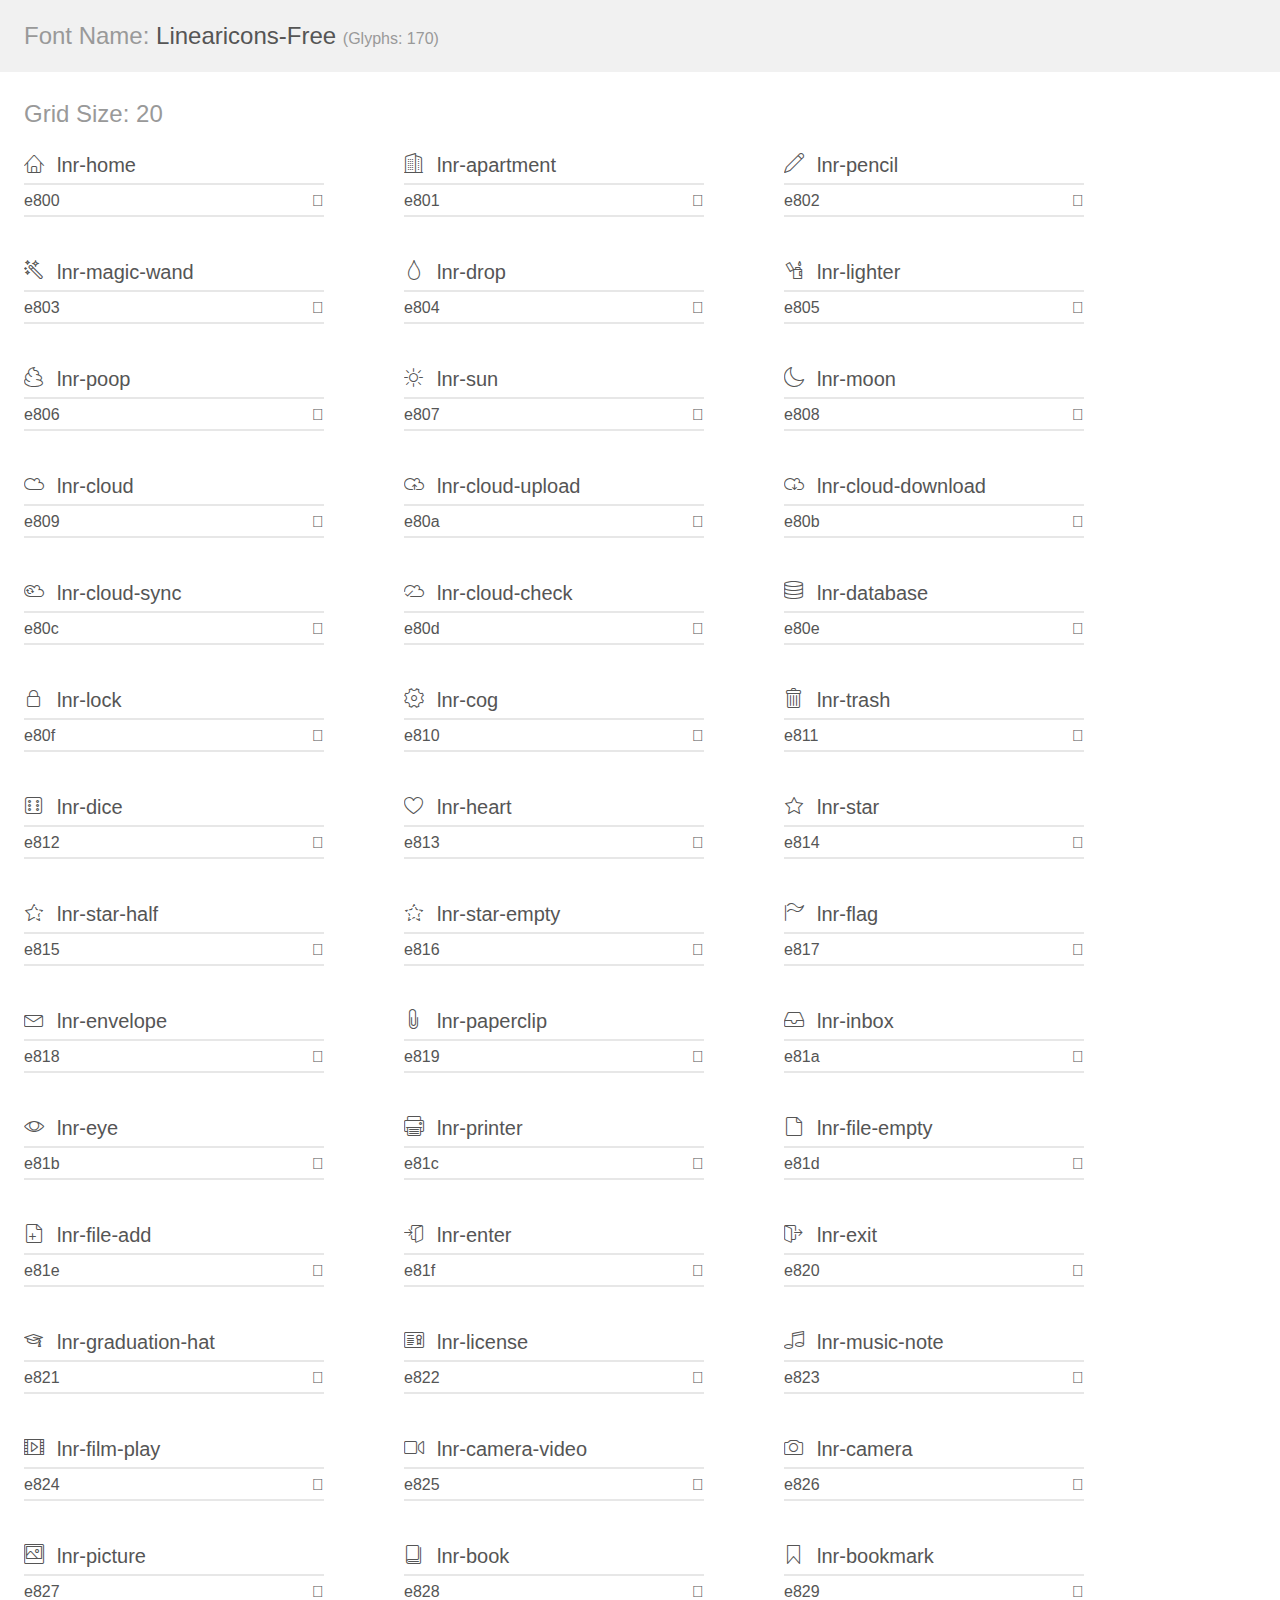
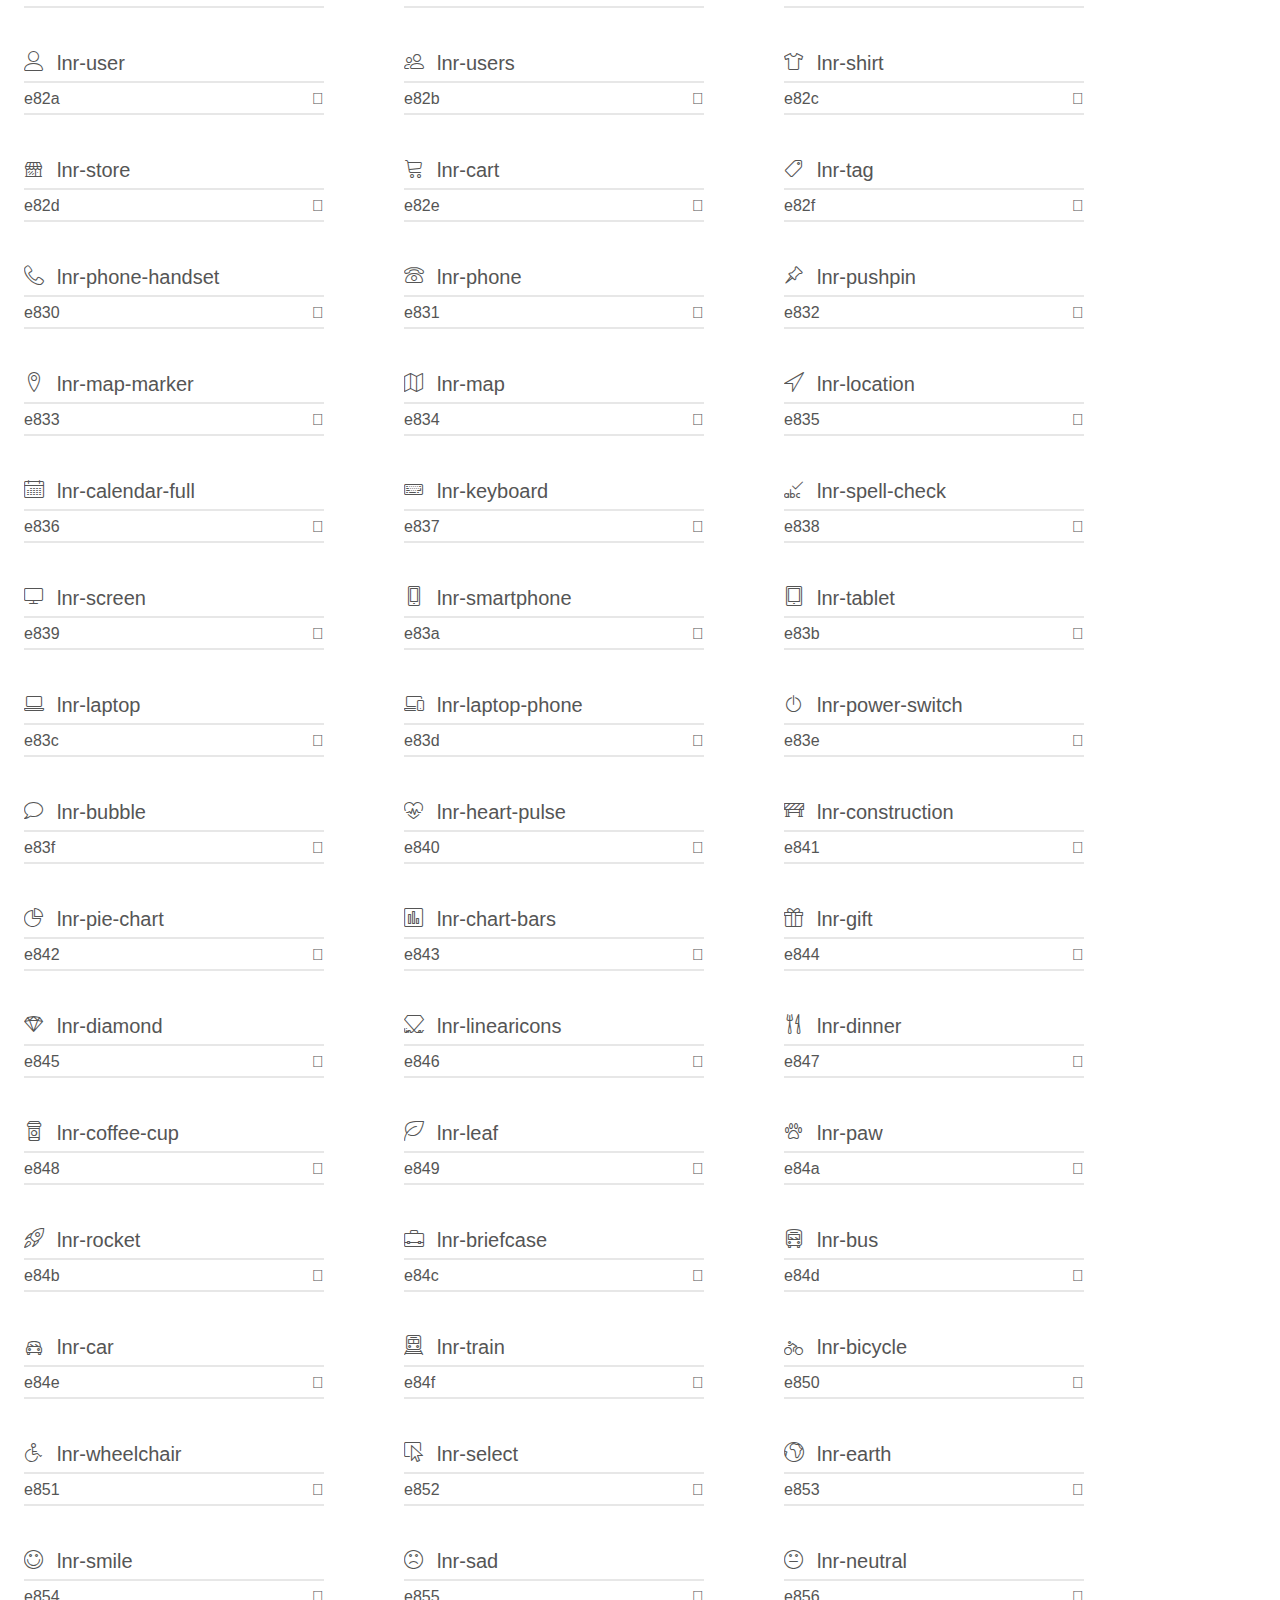
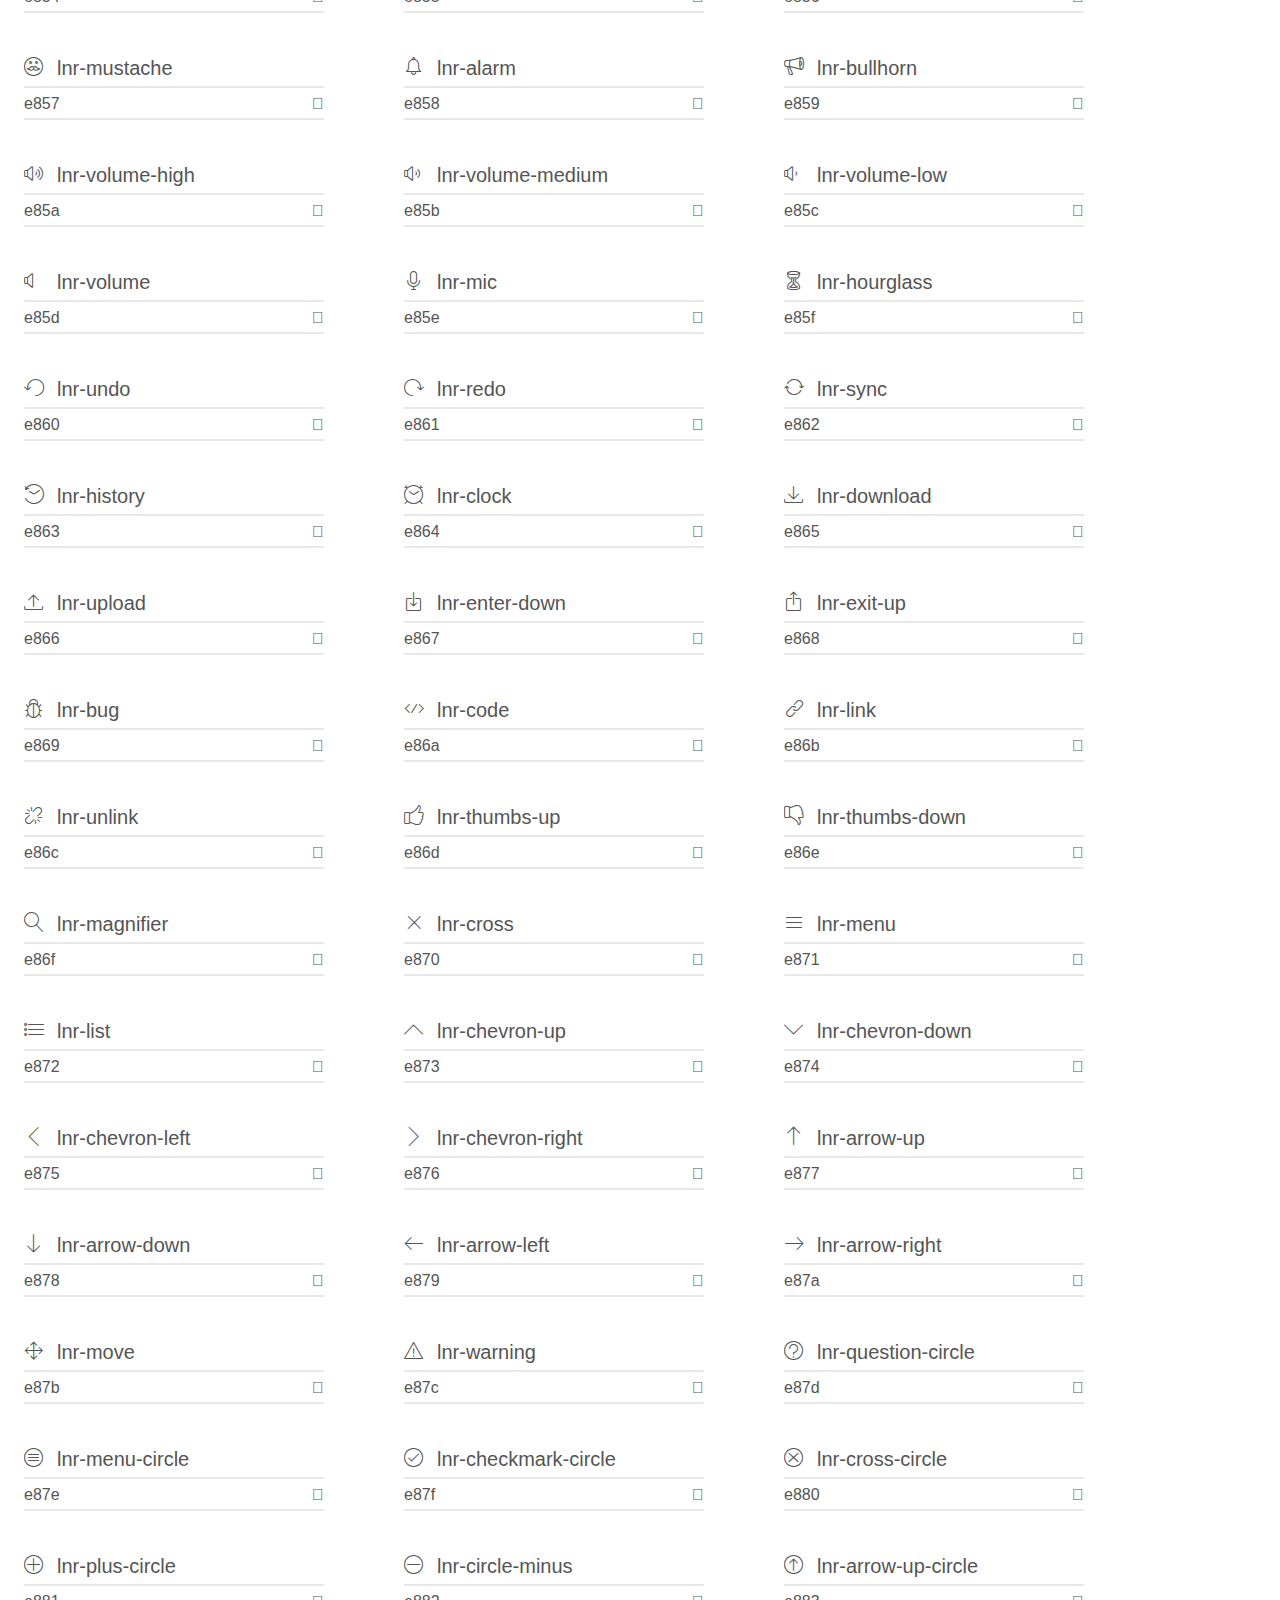
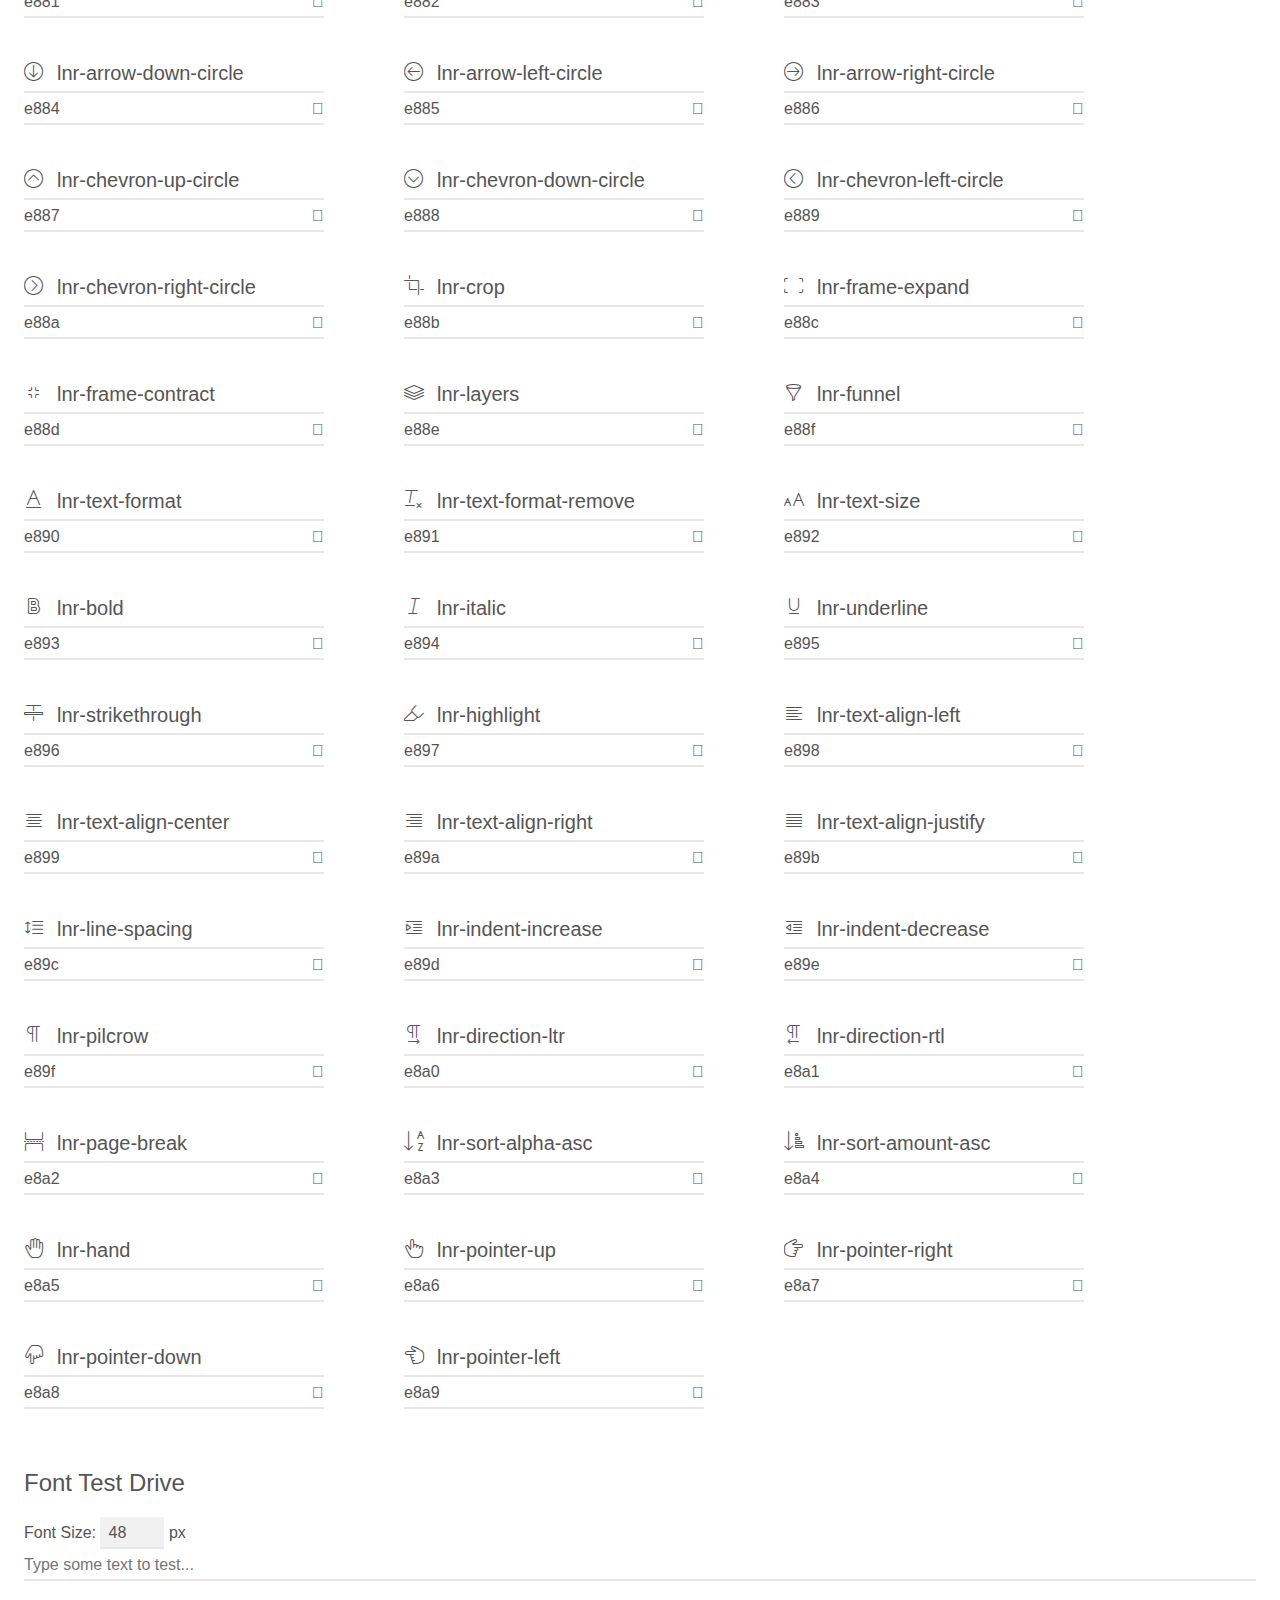
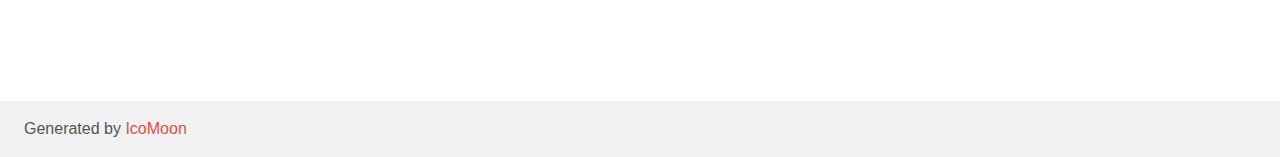
<file: assets/vendor/linearicons/demo.html>
<!doctype html>
<html>
<head>
	<meta charset="utf-8">
	<title>IcoMoon Demo</title>
	<meta name="description" content="An Icon Font Generated By IcoMoon.io">
	<meta name="viewport" content="width=device-width">
	<link rel="stylesheet" href="demo-files/demo.css">
	<link rel="stylesheet" href="style.css"></head>
<body>
	<div class="bgc1 clearfix">
		<h1 class="mhmm mvm"><span class="fgc1">Font Name:</span> Linearicons-Free <small class="fgc1">(Glyphs:&nbsp;170)</small></h1>
	</div>
	<div class="clearfix mhl ptl">
		<h1 class="mvm mtn fgc1">Grid Size: 20</h1>
		<div class="glyph fs1">
			<div class="clearfix bshadow0 pbs">
				<span class="lnr lnr-home">
				
				</span>
				<span class="mls"> lnr-home</span>
			</div>
			<fieldset class="fs0 size1of1 clearfix hidden-false">
				<input type="text" readonly value="e800" class="unit size1of2" />
				<input type="text" maxlength="1" readonly value="&#xe800;" class="unitRight size1of2 talign-right" />
			</fieldset>
			<div class="fs0 bshadow0 clearfix hidden-true">
				<span class="unit pvs fgc1">liga: </span>
				<input type="text" readonly value="home, building" class="liga unitRight" />
			</div>
		</div>
		<div class="glyph fs1">
			<div class="clearfix bshadow0 pbs">
				<span class="lnr lnr-apartment">
				
				</span>
				<span class="mls"> lnr-apartment</span>
			</div>
			<fieldset class="fs0 size1of1 clearfix hidden-false">
				<input type="text" readonly value="e801" class="unit size1of2" />
				<input type="text" maxlength="1" readonly value="&#xe801;" class="unitRight size1of2 talign-right" />
			</fieldset>
			<div class="fs0 bshadow0 clearfix hidden-true">
				<span class="unit pvs fgc1">liga: </span>
				<input type="text" readonly value="apartment, building2" class="liga unitRight" />
			</div>
		</div>
		<div class="glyph fs1">
			<div class="clearfix bshadow0 pbs">
				<span class="lnr lnr-pencil">
				
				</span>
				<span class="mls"> lnr-pencil</span>
			</div>
			<fieldset class="fs0 size1of1 clearfix hidden-false">
				<input type="text" readonly value="e802" class="unit size1of2" />
				<input type="text" maxlength="1" readonly value="&#xe802;" class="unitRight size1of2 talign-right" />
			</fieldset>
			<div class="fs0 bshadow0 clearfix hidden-true">
				<span class="unit pvs fgc1">liga: </span>
				<input type="text" readonly value="pencil, write" class="liga unitRight" />
			</div>
		</div>
		<div class="glyph fs1">
			<div class="clearfix bshadow0 pbs">
				<span class="lnr lnr-magic-wand">
				
				</span>
				<span class="mls"> lnr-magic-wand</span>
			</div>
			<fieldset class="fs0 size1of1 clearfix hidden-false">
				<input type="text" readonly value="e803" class="unit size1of2" />
				<input type="text" maxlength="1" readonly value="&#xe803;" class="unitRight size1of2 talign-right" />
			</fieldset>
			<div class="fs0 bshadow0 clearfix hidden-true">
				<span class="unit pvs fgc1">liga: </span>
				<input type="text" readonly value="magic-wand, tool" class="liga unitRight" />
			</div>
		</div>
		<div class="glyph fs1">
			<div class="clearfix bshadow0 pbs">
				<span class="lnr lnr-drop">
				
				</span>
				<span class="mls"> lnr-drop</span>
			</div>
			<fieldset class="fs0 size1of1 clearfix hidden-false">
				<input type="text" readonly value="e804" class="unit size1of2" />
				<input type="text" maxlength="1" readonly value="&#xe804;" class="unitRight size1of2 talign-right" />
			</fieldset>
			<div class="fs0 bshadow0 clearfix hidden-true">
				<span class="unit pvs fgc1">liga: </span>
				<input type="text" readonly value="drop, droplet" class="liga unitRight" />
			</div>
		</div>
		<div class="glyph fs1">
			<div class="clearfix bshadow0 pbs">
				<span class="lnr lnr-lighter">
				
				</span>
				<span class="mls"> lnr-lighter</span>
			</div>
			<fieldset class="fs0 size1of1 clearfix hidden-false">
				<input type="text" readonly value="e805" class="unit size1of2" />
				<input type="text" maxlength="1" readonly value="&#xe805;" class="unitRight size1of2 talign-right" />
			</fieldset>
			<div class="fs0 bshadow0 clearfix hidden-true">
				<span class="unit pvs fgc1">liga: </span>
				<input type="text" readonly value="lighter, fire" class="liga unitRight" />
			</div>
		</div>
		<div class="glyph fs1">
			<div class="clearfix bshadow0 pbs">
				<span class="lnr lnr-poop">
				
				</span>
				<span class="mls"> lnr-poop</span>
			</div>
			<fieldset class="fs0 size1of1 clearfix hidden-false">
				<input type="text" readonly value="e806" class="unit size1of2" />
				<input type="text" maxlength="1" readonly value="&#xe806;" class="unitRight size1of2 talign-right" />
			</fieldset>
			<div class="fs0 bshadow0 clearfix hidden-true">
				<span class="unit pvs fgc1">liga: </span>
				<input type="text" readonly value="poop, toilet" class="liga unitRight" />
			</div>
		</div>
		<div class="glyph fs1">
			<div class="clearfix bshadow0 pbs">
				<span class="lnr lnr-sun">
				
				</span>
				<span class="mls"> lnr-sun</span>
			</div>
			<fieldset class="fs0 size1of1 clearfix hidden-false">
				<input type="text" readonly value="e807" class="unit size1of2" />
				<input type="text" maxlength="1" readonly value="&#xe807;" class="unitRight size1of2 talign-right" />
			</fieldset>
			<div class="fs0 bshadow0 clearfix hidden-true">
				<span class="unit pvs fgc1">liga: </span>
				<input type="text" readonly value="sun, brightness" class="liga unitRight" />
			</div>
		</div>
		<div class="glyph fs1">
			<div class="clearfix bshadow0 pbs">
				<span class="lnr lnr-moon">
				
				</span>
				<span class="mls"> lnr-moon</span>
			</div>
			<fieldset class="fs0 size1of1 clearfix hidden-false">
				<input type="text" readonly value="e808" class="unit size1of2" />
				<input type="text" maxlength="1" readonly value="&#xe808;" class="unitRight size1of2 talign-right" />
			</fieldset>
			<div class="fs0 bshadow0 clearfix hidden-true">
				<span class="unit pvs fgc1">liga: </span>
				<input type="text" readonly value="moon, night" class="liga unitRight" />
			</div>
		</div>
		<div class="glyph fs1">
			<div class="clearfix bshadow0 pbs">
				<span class="lnr lnr-cloud">
				
				</span>
				<span class="mls"> lnr-cloud</span>
			</div>
			<fieldset class="fs0 size1of1 clearfix hidden-false">
				<input type="text" readonly value="e809" class="unit size1of2" />
				<input type="text" maxlength="1" readonly value="&#xe809;" class="unitRight size1of2 talign-right" />
			</fieldset>
			<div class="fs0 bshadow0 clearfix hidden-true">
				<span class="unit pvs fgc1">liga: </span>
				<input type="text" readonly value="cloud, weather" class="liga unitRight" />
			</div>
		</div>
		<div class="glyph fs1">
			<div class="clearfix bshadow0 pbs">
				<span class="lnr lnr-cloud-upload">
				
				</span>
				<span class="mls"> lnr-cloud-upload</span>
			</div>
			<fieldset class="fs0 size1of1 clearfix hidden-false">
				<input type="text" readonly value="e80a" class="unit size1of2" />
				<input type="text" maxlength="1" readonly value="&#xe80a;" class="unitRight size1of2 talign-right" />
			</fieldset>
			<div class="fs0 bshadow0 clearfix hidden-true">
				<span class="unit pvs fgc1">liga: </span>
				<input type="text" readonly value="cloud-upload, cloud2" class="liga unitRight" />
			</div>
		</div>
		<div class="glyph fs1">
			<div class="clearfix bshadow0 pbs">
				<span class="lnr lnr-cloud-download">
				
				</span>
				<span class="mls"> lnr-cloud-download</span>
			</div>
			<fieldset class="fs0 size1of1 clearfix hidden-false">
				<input type="text" readonly value="e80b" class="unit size1of2" />
				<input type="text" maxlength="1" readonly value="&#xe80b;" class="unitRight size1of2 talign-right" />
			</fieldset>
			<div class="fs0 bshadow0 clearfix hidden-true">
				<span class="unit pvs fgc1">liga: </span>
				<input type="text" readonly value="cloud-download, cloud3" class="liga unitRight" />
			</div>
		</div>
		<div class="glyph fs1">
			<div class="clearfix bshadow0 pbs">
				<span class="lnr lnr-cloud-sync">
				
				</span>
				<span class="mls"> lnr-cloud-sync</span>
			</div>
			<fieldset class="fs0 size1of1 clearfix hidden-false">
				<input type="text" readonly value="e80c" class="unit size1of2" />
				<input type="text" maxlength="1" readonly value="&#xe80c;" class="unitRight size1of2 talign-right" />
			</fieldset>
			<div class="fs0 bshadow0 clearfix hidden-true">
				<span class="unit pvs fgc1">liga: </span>
				<input type="text" readonly value="cloud-sync, cloud4" class="liga unitRight" />
			</div>
		</div>
		<div class="glyph fs1">
			<div class="clearfix bshadow0 pbs">
				<span class="lnr lnr-cloud-check">
				
				</span>
				<span class="mls"> lnr-cloud-check</span>
			</div>
			<fieldset class="fs0 size1of1 clearfix hidden-false">
				<input type="text" readonly value="e80d" class="unit size1of2" />
				<input type="text" maxlength="1" readonly value="&#xe80d;" class="unitRight size1of2 talign-right" />
			</fieldset>
			<div class="fs0 bshadow0 clearfix hidden-true">
				<span class="unit pvs fgc1">liga: </span>
				<input type="text" readonly value="cloud-check, cloud5" class="liga unitRight" />
			</div>
		</div>
		<div class="glyph fs1">
			<div class="clearfix bshadow0 pbs">
				<span class="lnr lnr-database">
				
				</span>
				<span class="mls"> lnr-database</span>
			</div>
			<fieldset class="fs0 size1of1 clearfix hidden-false">
				<input type="text" readonly value="e80e" class="unit size1of2" />
				<input type="text" maxlength="1" readonly value="&#xe80e;" class="unitRight size1of2 talign-right" />
			</fieldset>
			<div class="fs0 bshadow0 clearfix hidden-true">
				<span class="unit pvs fgc1">liga: </span>
				<input type="text" readonly value="database, storage" class="liga unitRight" />
			</div>
		</div>
		<div class="glyph fs1">
			<div class="clearfix bshadow0 pbs">
				<span class="lnr lnr-lock">
				
				</span>
				<span class="mls"> lnr-lock</span>
			</div>
			<fieldset class="fs0 size1of1 clearfix hidden-false">
				<input type="text" readonly value="e80f" class="unit size1of2" />
				<input type="text" maxlength="1" readonly value="&#xe80f;" class="unitRight size1of2 talign-right" />
			</fieldset>
			<div class="fs0 bshadow0 clearfix hidden-true">
				<span class="unit pvs fgc1">liga: </span>
				<input type="text" readonly value="lock, privacy" class="liga unitRight" />
			</div>
		</div>
		<div class="glyph fs1">
			<div class="clearfix bshadow0 pbs">
				<span class="lnr lnr-cog">
				
				</span>
				<span class="mls"> lnr-cog</span>
			</div>
			<fieldset class="fs0 size1of1 clearfix hidden-false">
				<input type="text" readonly value="e810" class="unit size1of2" />
				<input type="text" maxlength="1" readonly value="&#xe810;" class="unitRight size1of2 talign-right" />
			</fieldset>
			<div class="fs0 bshadow0 clearfix hidden-true">
				<span class="unit pvs fgc1">liga: </span>
				<input type="text" readonly value="cog, gear" class="liga unitRight" />
			</div>
		</div>
		<div class="glyph fs1">
			<div class="clearfix bshadow0 pbs">
				<span class="lnr lnr-trash">
				
				</span>
				<span class="mls"> lnr-trash</span>
			</div>
			<fieldset class="fs0 size1of1 clearfix hidden-false">
				<input type="text" readonly value="e811" class="unit size1of2" />
				<input type="text" maxlength="1" readonly value="&#xe811;" class="unitRight size1of2 talign-right" />
			</fieldset>
			<div class="fs0 bshadow0 clearfix hidden-true">
				<span class="unit pvs fgc1">liga: </span>
				<input type="text" readonly value="trash, bin" class="liga unitRight" />
			</div>
		</div>
		<div class="glyph fs1">
			<div class="clearfix bshadow0 pbs">
				<span class="lnr lnr-dice">
				
				</span>
				<span class="mls"> lnr-dice</span>
			</div>
			<fieldset class="fs0 size1of1 clearfix hidden-false">
				<input type="text" readonly value="e812" class="unit size1of2" />
				<input type="text" maxlength="1" readonly value="&#xe812;" class="unitRight size1of2 talign-right" />
			</fieldset>
			<div class="fs0 bshadow0 clearfix hidden-true">
				<span class="unit pvs fgc1">liga: </span>
				<input type="text" readonly value="dice, game" class="liga unitRight" />
			</div>
		</div>
		<div class="glyph fs1">
			<div class="clearfix bshadow0 pbs">
				<span class="lnr lnr-heart">
				
				</span>
				<span class="mls"> lnr-heart</span>
			</div>
			<fieldset class="fs0 size1of1 clearfix hidden-false">
				<input type="text" readonly value="e813" class="unit size1of2" />
				<input type="text" maxlength="1" readonly value="&#xe813;" class="unitRight size1of2 talign-right" />
			</fieldset>
			<div class="fs0 bshadow0 clearfix hidden-true">
				<span class="unit pvs fgc1">liga: </span>
				<input type="text" readonly value="heart, love" class="liga unitRight" />
			</div>
		</div>
		<div class="glyph fs1">
			<div class="clearfix bshadow0 pbs">
				<span class="lnr lnr-star">
				
				</span>
				<span class="mls"> lnr-star</span>
			</div>
			<fieldset class="fs0 size1of1 clearfix hidden-false">
				<input type="text" readonly value="e814" class="unit size1of2" />
				<input type="text" maxlength="1" readonly value="&#xe814;" class="unitRight size1of2 talign-right" />
			</fieldset>
			<div class="fs0 bshadow0 clearfix hidden-true">
				<span class="unit pvs fgc1">liga: </span>
				<input type="text" readonly value="star, rating" class="liga unitRight" />
			</div>
		</div>
		<div class="glyph fs1">
			<div class="clearfix bshadow0 pbs">
				<span class="lnr lnr-star-half">
				
				</span>
				<span class="mls"> lnr-star-half</span>
			</div>
			<fieldset class="fs0 size1of1 clearfix hidden-false">
				<input type="text" readonly value="e815" class="unit size1of2" />
				<input type="text" maxlength="1" readonly value="&#xe815;" class="unitRight size1of2 talign-right" />
			</fieldset>
			<div class="fs0 bshadow0 clearfix hidden-true">
				<span class="unit pvs fgc1">liga: </span>
				<input type="text" readonly value="star-half, rating2" class="liga unitRight" />
			</div>
		</div>
		<div class="glyph fs1">
			<div class="clearfix bshadow0 pbs">
				<span class="lnr lnr-star-empty">
				
				</span>
				<span class="mls"> lnr-star-empty</span>
			</div>
			<fieldset class="fs0 size1of1 clearfix hidden-false">
				<input type="text" readonly value="e816" class="unit size1of2" />
				<input type="text" maxlength="1" readonly value="&#xe816;" class="unitRight size1of2 talign-right" />
			</fieldset>
			<div class="fs0 bshadow0 clearfix hidden-true">
				<span class="unit pvs fgc1">liga: </span>
				<input type="text" readonly value="star-empty, rating3" class="liga unitRight" />
			</div>
		</div>
		<div class="glyph fs1">
			<div class="clearfix bshadow0 pbs">
				<span class="lnr lnr-flag">
				
				</span>
				<span class="mls"> lnr-flag</span>
			</div>
			<fieldset class="fs0 size1of1 clearfix hidden-false">
				<input type="text" readonly value="e817" class="unit size1of2" />
				<input type="text" maxlength="1" readonly value="&#xe817;" class="unitRight size1of2 talign-right" />
			</fieldset>
			<div class="fs0 bshadow0 clearfix hidden-true">
				<span class="unit pvs fgc1">liga: </span>
				<input type="text" readonly value="flag, report" class="liga unitRight" />
			</div>
		</div>
		<div class="glyph fs1">
			<div class="clearfix bshadow0 pbs">
				<span class="lnr lnr-envelope">
				
				</span>
				<span class="mls"> lnr-envelope</span>
			</div>
			<fieldset class="fs0 size1of1 clearfix hidden-false">
				<input type="text" readonly value="e818" class="unit size1of2" />
				<input type="text" maxlength="1" readonly value="&#xe818;" class="unitRight size1of2 talign-right" />
			</fieldset>
			<div class="fs0 bshadow0 clearfix hidden-true">
				<span class="unit pvs fgc1">liga: </span>
				<input type="text" readonly value="envelope, mail" class="liga unitRight" />
			</div>
		</div>
		<div class="glyph fs1">
			<div class="clearfix bshadow0 pbs">
				<span class="lnr lnr-paperclip">
				
				</span>
				<span class="mls"> lnr-paperclip</span>
			</div>
			<fieldset class="fs0 size1of1 clearfix hidden-false">
				<input type="text" readonly value="e819" class="unit size1of2" />
				<input type="text" maxlength="1" readonly value="&#xe819;" class="unitRight size1of2 talign-right" />
			</fieldset>
			<div class="fs0 bshadow0 clearfix hidden-true">
				<span class="unit pvs fgc1">liga: </span>
				<input type="text" readonly value="paperclip, attachment" class="liga unitRight" />
			</div>
		</div>
		<div class="glyph fs1">
			<div class="clearfix bshadow0 pbs">
				<span class="lnr lnr-inbox">
				
				</span>
				<span class="mls"> lnr-inbox</span>
			</div>
			<fieldset class="fs0 size1of1 clearfix hidden-false">
				<input type="text" readonly value="e81a" class="unit size1of2" />
				<input type="text" maxlength="1" readonly value="&#xe81a;" class="unitRight size1of2 talign-right" />
			</fieldset>
			<div class="fs0 bshadow0 clearfix hidden-true">
				<span class="unit pvs fgc1">liga: </span>
				<input type="text" readonly value="inbox, drawer" class="liga unitRight" />
			</div>
		</div>
		<div class="glyph fs1">
			<div class="clearfix bshadow0 pbs">
				<span class="lnr lnr-eye">
				
				</span>
				<span class="mls"> lnr-eye</span>
			</div>
			<fieldset class="fs0 size1of1 clearfix hidden-false">
				<input type="text" readonly value="e81b" class="unit size1of2" />
				<input type="text" maxlength="1" readonly value="&#xe81b;" class="unitRight size1of2 talign-right" />
			</fieldset>
			<div class="fs0 bshadow0 clearfix hidden-true">
				<span class="unit pvs fgc1">liga: </span>
				<input type="text" readonly value="eye, vision" class="liga unitRight" />
			</div>
		</div>
		<div class="glyph fs1">
			<div class="clearfix bshadow0 pbs">
				<span class="lnr lnr-printer">
				
				</span>
				<span class="mls"> lnr-printer</span>
			</div>
			<fieldset class="fs0 size1of1 clearfix hidden-false">
				<input type="text" readonly value="e81c" class="unit size1of2" />
				<input type="text" maxlength="1" readonly value="&#xe81c;" class="unitRight size1of2 talign-right" />
			</fieldset>
			<div class="fs0 bshadow0 clearfix hidden-true">
				<span class="unit pvs fgc1">liga: </span>
				<input type="text" readonly value="printer, print" class="liga unitRight" />
			</div>
		</div>
		<div class="glyph fs1">
			<div class="clearfix bshadow0 pbs">
				<span class="lnr lnr-file-empty">
				
				</span>
				<span class="mls"> lnr-file-empty</span>
			</div>
			<fieldset class="fs0 size1of1 clearfix hidden-false">
				<input type="text" readonly value="e81d" class="unit size1of2" />
				<input type="text" maxlength="1" readonly value="&#xe81d;" class="unitRight size1of2 talign-right" />
			</fieldset>
			<div class="fs0 bshadow0 clearfix hidden-true">
				<span class="unit pvs fgc1">liga: </span>
				<input type="text" readonly value="file-empty, file" class="liga unitRight" />
			</div>
		</div>
		<div class="glyph fs1">
			<div class="clearfix bshadow0 pbs">
				<span class="lnr lnr-file-add">
				
				</span>
				<span class="mls"> lnr-file-add</span>
			</div>
			<fieldset class="fs0 size1of1 clearfix hidden-false">
				<input type="text" readonly value="e81e" class="unit size1of2" />
				<input type="text" maxlength="1" readonly value="&#xe81e;" class="unitRight size1of2 talign-right" />
			</fieldset>
			<div class="fs0 bshadow0 clearfix hidden-true">
				<span class="unit pvs fgc1">liga: </span>
				<input type="text" readonly value="file-add, file2" class="liga unitRight" />
			</div>
		</div>
		<div class="glyph fs1">
			<div class="clearfix bshadow0 pbs">
				<span class="lnr lnr-enter">
				
				</span>
				<span class="mls"> lnr-enter</span>
			</div>
			<fieldset class="fs0 size1of1 clearfix hidden-false">
				<input type="text" readonly value="e81f" class="unit size1of2" />
				<input type="text" maxlength="1" readonly value="&#xe81f;" class="unitRight size1of2 talign-right" />
			</fieldset>
			<div class="fs0 bshadow0 clearfix hidden-true">
				<span class="unit pvs fgc1">liga: </span>
				<input type="text" readonly value="enter, door" class="liga unitRight" />
			</div>
		</div>
		<div class="glyph fs1">
			<div class="clearfix bshadow0 pbs">
				<span class="lnr lnr-exit">
				
				</span>
				<span class="mls"> lnr-exit</span>
			</div>
			<fieldset class="fs0 size1of1 clearfix hidden-false">
				<input type="text" readonly value="e820" class="unit size1of2" />
				<input type="text" maxlength="1" readonly value="&#xe820;" class="unitRight size1of2 talign-right" />
			</fieldset>
			<div class="fs0 bshadow0 clearfix hidden-true">
				<span class="unit pvs fgc1">liga: </span>
				<input type="text" readonly value="exit, door2" class="liga unitRight" />
			</div>
		</div>
		<div class="glyph fs1">
			<div class="clearfix bshadow0 pbs">
				<span class="lnr lnr-graduation-hat">
				
				</span>
				<span class="mls"> lnr-graduation-hat</span>
			</div>
			<fieldset class="fs0 size1of1 clearfix hidden-false">
				<input type="text" readonly value="e821" class="unit size1of2" />
				<input type="text" maxlength="1" readonly value="&#xe821;" class="unitRight size1of2 talign-right" />
			</fieldset>
			<div class="fs0 bshadow0 clearfix hidden-true">
				<span class="unit pvs fgc1">liga: </span>
				<input type="text" readonly value="graduation-hat, education" class="liga unitRight" />
			</div>
		</div>
		<div class="glyph fs1">
			<div class="clearfix bshadow0 pbs">
				<span class="lnr lnr-license">
				
				</span>
				<span class="mls"> lnr-license</span>
			</div>
			<fieldset class="fs0 size1of1 clearfix hidden-false">
				<input type="text" readonly value="e822" class="unit size1of2" />
				<input type="text" maxlength="1" readonly value="&#xe822;" class="unitRight size1of2 talign-right" />
			</fieldset>
			<div class="fs0 bshadow0 clearfix hidden-true">
				<span class="unit pvs fgc1">liga: </span>
				<input type="text" readonly value="license, certificate" class="liga unitRight" />
			</div>
		</div>
		<div class="glyph fs1">
			<div class="clearfix bshadow0 pbs">
				<span class="lnr lnr-music-note">
				
				</span>
				<span class="mls"> lnr-music-note</span>
			</div>
			<fieldset class="fs0 size1of1 clearfix hidden-false">
				<input type="text" readonly value="e823" class="unit size1of2" />
				<input type="text" maxlength="1" readonly value="&#xe823;" class="unitRight size1of2 talign-right" />
			</fieldset>
			<div class="fs0 bshadow0 clearfix hidden-true">
				<span class="unit pvs fgc1">liga: </span>
				<input type="text" readonly value="music-note, music" class="liga unitRight" />
			</div>
		</div>
		<div class="glyph fs1">
			<div class="clearfix bshadow0 pbs">
				<span class="lnr lnr-film-play">
				
				</span>
				<span class="mls"> lnr-film-play</span>
			</div>
			<fieldset class="fs0 size1of1 clearfix hidden-false">
				<input type="text" readonly value="e824" class="unit size1of2" />
				<input type="text" maxlength="1" readonly value="&#xe824;" class="unitRight size1of2 talign-right" />
			</fieldset>
			<div class="fs0 bshadow0 clearfix hidden-true">
				<span class="unit pvs fgc1">liga: </span>
				<input type="text" readonly value="film-play, video" class="liga unitRight" />
			</div>
		</div>
		<div class="glyph fs1">
			<div class="clearfix bshadow0 pbs">
				<span class="lnr lnr-camera-video">
				
				</span>
				<span class="mls"> lnr-camera-video</span>
			</div>
			<fieldset class="fs0 size1of1 clearfix hidden-false">
				<input type="text" readonly value="e825" class="unit size1of2" />
				<input type="text" maxlength="1" readonly value="&#xe825;" class="unitRight size1of2 talign-right" />
			</fieldset>
			<div class="fs0 bshadow0 clearfix hidden-true">
				<span class="unit pvs fgc1">liga: </span>
				<input type="text" readonly value="camera-video, video2" class="liga unitRight" />
			</div>
		</div>
		<div class="glyph fs1">
			<div class="clearfix bshadow0 pbs">
				<span class="lnr lnr-camera">
				
				</span>
				<span class="mls"> lnr-camera</span>
			</div>
			<fieldset class="fs0 size1of1 clearfix hidden-false">
				<input type="text" readonly value="e826" class="unit size1of2" />
				<input type="text" maxlength="1" readonly value="&#xe826;" class="unitRight size1of2 talign-right" />
			</fieldset>
			<div class="fs0 bshadow0 clearfix hidden-true">
				<span class="unit pvs fgc1">liga: </span>
				<input type="text" readonly value="camera, photo" class="liga unitRight" />
			</div>
		</div>
		<div class="glyph fs1">
			<div class="clearfix bshadow0 pbs">
				<span class="lnr lnr-picture">
				
				</span>
				<span class="mls"> lnr-picture</span>
			</div>
			<fieldset class="fs0 size1of1 clearfix hidden-false">
				<input type="text" readonly value="e827" class="unit size1of2" />
				<input type="text" maxlength="1" readonly value="&#xe827;" class="unitRight size1of2 talign-right" />
			</fieldset>
			<div class="fs0 bshadow0 clearfix hidden-true">
				<span class="unit pvs fgc1">liga: </span>
				<input type="text" readonly value="picture, photo2" class="liga unitRight" />
			</div>
		</div>
		<div class="glyph fs1">
			<div class="clearfix bshadow0 pbs">
				<span class="lnr lnr-book">
				
				</span>
				<span class="mls"> lnr-book</span>
			</div>
			<fieldset class="fs0 size1of1 clearfix hidden-false">
				<input type="text" readonly value="e828" class="unit size1of2" />
				<input type="text" maxlength="1" readonly value="&#xe828;" class="unitRight size1of2 talign-right" />
			</fieldset>
			<div class="fs0 bshadow0 clearfix hidden-true">
				<span class="unit pvs fgc1">liga: </span>
				<input type="text" readonly value="book, read" class="liga unitRight" />
			</div>
		</div>
		<div class="glyph fs1">
			<div class="clearfix bshadow0 pbs">
				<span class="lnr lnr-bookmark">
				
				</span>
				<span class="mls"> lnr-bookmark</span>
			</div>
			<fieldset class="fs0 size1of1 clearfix hidden-false">
				<input type="text" readonly value="e829" class="unit size1of2" />
				<input type="text" maxlength="1" readonly value="&#xe829;" class="unitRight size1of2 talign-right" />
			</fieldset>
			<div class="fs0 bshadow0 clearfix hidden-true">
				<span class="unit pvs fgc1">liga: </span>
				<input type="text" readonly value="bookmark, ribbon" class="liga unitRight" />
			</div>
		</div>
		<div class="glyph fs1">
			<div class="clearfix bshadow0 pbs">
				<span class="lnr lnr-user">
				
				</span>
				<span class="mls"> lnr-user</span>
			</div>
			<fieldset class="fs0 size1of1 clearfix hidden-false">
				<input type="text" readonly value="e82a" class="unit size1of2" />
				<input type="text" maxlength="1" readonly value="&#xe82a;" class="unitRight size1of2 talign-right" />
			</fieldset>
			<div class="fs0 bshadow0 clearfix hidden-true">
				<span class="unit pvs fgc1">liga: </span>
				<input type="text" readonly value="user, persona" class="liga unitRight" />
			</div>
		</div>
		<div class="glyph fs1">
			<div class="clearfix bshadow0 pbs">
				<span class="lnr lnr-users">
				
				</span>
				<span class="mls"> lnr-users</span>
			</div>
			<fieldset class="fs0 size1of1 clearfix hidden-false">
				<input type="text" readonly value="e82b" class="unit size1of2" />
				<input type="text" maxlength="1" readonly value="&#xe82b;" class="unitRight size1of2 talign-right" />
			</fieldset>
			<div class="fs0 bshadow0 clearfix hidden-true">
				<span class="unit pvs fgc1">liga: </span>
				<input type="text" readonly value="users, group" class="liga unitRight" />
			</div>
		</div>
		<div class="glyph fs1">
			<div class="clearfix bshadow0 pbs">
				<span class="lnr lnr-shirt">
				
				</span>
				<span class="mls"> lnr-shirt</span>
			</div>
			<fieldset class="fs0 size1of1 clearfix hidden-false">
				<input type="text" readonly value="e82c" class="unit size1of2" />
				<input type="text" maxlength="1" readonly value="&#xe82c;" class="unitRight size1of2 talign-right" />
			</fieldset>
			<div class="fs0 bshadow0 clearfix hidden-true">
				<span class="unit pvs fgc1">liga: </span>
				<input type="text" readonly value="shirt, clothing" class="liga unitRight" />
			</div>
		</div>
		<div class="glyph fs1">
			<div class="clearfix bshadow0 pbs">
				<span class="lnr lnr-store">
				
				</span>
				<span class="mls"> lnr-store</span>
			</div>
			<fieldset class="fs0 size1of1 clearfix hidden-false">
				<input type="text" readonly value="e82d" class="unit size1of2" />
				<input type="text" maxlength="1" readonly value="&#xe82d;" class="unitRight size1of2 talign-right" />
			</fieldset>
			<div class="fs0 bshadow0 clearfix hidden-true">
				<span class="unit pvs fgc1">liga: </span>
				<input type="text" readonly value="store, shop" class="liga unitRight" />
			</div>
		</div>
		<div class="glyph fs1">
			<div class="clearfix bshadow0 pbs">
				<span class="lnr lnr-cart">
				
				</span>
				<span class="mls"> lnr-cart</span>
			</div>
			<fieldset class="fs0 size1of1 clearfix hidden-false">
				<input type="text" readonly value="e82e" class="unit size1of2" />
				<input type="text" maxlength="1" readonly value="&#xe82e;" class="unitRight size1of2 talign-right" />
			</fieldset>
			<div class="fs0 bshadow0 clearfix hidden-true">
				<span class="unit pvs fgc1">liga: </span>
				<input type="text" readonly value="cart, shop2" class="liga unitRight" />
			</div>
		</div>
		<div class="glyph fs1">
			<div class="clearfix bshadow0 pbs">
				<span class="lnr lnr-tag">
				
				</span>
				<span class="mls"> lnr-tag</span>
			</div>
			<fieldset class="fs0 size1of1 clearfix hidden-false">
				<input type="text" readonly value="e82f" class="unit size1of2" />
				<input type="text" maxlength="1" readonly value="&#xe82f;" class="unitRight size1of2 talign-right" />
			</fieldset>
			<div class="fs0 bshadow0 clearfix hidden-true">
				<span class="unit pvs fgc1">liga: </span>
				<input type="text" readonly value="tag, price" class="liga unitRight" />
			</div>
		</div>
		<div class="glyph fs1">
			<div class="clearfix bshadow0 pbs">
				<span class="lnr lnr-phone-handset">
				
				</span>
				<span class="mls"> lnr-phone-handset</span>
			</div>
			<fieldset class="fs0 size1of1 clearfix hidden-false">
				<input type="text" readonly value="e830" class="unit size1of2" />
				<input type="text" maxlength="1" readonly value="&#xe830;" class="unitRight size1of2 talign-right" />
			</fieldset>
			<div class="fs0 bshadow0 clearfix hidden-true">
				<span class="unit pvs fgc1">liga: </span>
				<input type="text" readonly value="phone-handset, telephone" class="liga unitRight" />
			</div>
		</div>
		<div class="glyph fs1">
			<div class="clearfix bshadow0 pbs">
				<span class="lnr lnr-phone">
				
				</span>
				<span class="mls"> lnr-phone</span>
			</div>
			<fieldset class="fs0 size1of1 clearfix hidden-false">
				<input type="text" readonly value="e831" class="unit size1of2" />
				<input type="text" maxlength="1" readonly value="&#xe831;" class="unitRight size1of2 talign-right" />
			</fieldset>
			<div class="fs0 bshadow0 clearfix hidden-true">
				<span class="unit pvs fgc1">liga: </span>
				<input type="text" readonly value="phone, telephone2" class="liga unitRight" />
			</div>
		</div>
		<div class="glyph fs1">
			<div class="clearfix bshadow0 pbs">
				<span class="lnr lnr-pushpin">
				
				</span>
				<span class="mls"> lnr-pushpin</span>
			</div>
			<fieldset class="fs0 size1of1 clearfix hidden-false">
				<input type="text" readonly value="e832" class="unit size1of2" />
				<input type="text" maxlength="1" readonly value="&#xe832;" class="unitRight size1of2 talign-right" />
			</fieldset>
			<div class="fs0 bshadow0 clearfix hidden-true">
				<span class="unit pvs fgc1">liga: </span>
				<input type="text" readonly value="pushpin, pin" class="liga unitRight" />
			</div>
		</div>
		<div class="glyph fs1">
			<div class="clearfix bshadow0 pbs">
				<span class="lnr lnr-map-marker">
				
				</span>
				<span class="mls"> lnr-map-marker</span>
			</div>
			<fieldset class="fs0 size1of1 clearfix hidden-false">
				<input type="text" readonly value="e833" class="unit size1of2" />
				<input type="text" maxlength="1" readonly value="&#xe833;" class="unitRight size1of2 talign-right" />
			</fieldset>
			<div class="fs0 bshadow0 clearfix hidden-true">
				<span class="unit pvs fgc1">liga: </span>
				<input type="text" readonly value="map-marker, pin2" class="liga unitRight" />
			</div>
		</div>
		<div class="glyph fs1">
			<div class="clearfix bshadow0 pbs">
				<span class="lnr lnr-map">
				
				</span>
				<span class="mls"> lnr-map</span>
			</div>
			<fieldset class="fs0 size1of1 clearfix hidden-false">
				<input type="text" readonly value="e834" class="unit size1of2" />
				<input type="text" maxlength="1" readonly value="&#xe834;" class="unitRight size1of2 talign-right" />
			</fieldset>
			<div class="fs0 bshadow0 clearfix hidden-true">
				<span class="unit pvs fgc1">liga: </span>
				<input type="text" readonly value="map, guide" class="liga unitRight" />
			</div>
		</div>
		<div class="glyph fs1">
			<div class="clearfix bshadow0 pbs">
				<span class="lnr lnr-location">
				
				</span>
				<span class="mls"> lnr-location</span>
			</div>
			<fieldset class="fs0 size1of1 clearfix hidden-false">
				<input type="text" readonly value="e835" class="unit size1of2" />
				<input type="text" maxlength="1" readonly value="&#xe835;" class="unitRight size1of2 talign-right" />
			</fieldset>
			<div class="fs0 bshadow0 clearfix hidden-true">
				<span class="unit pvs fgc1">liga: </span>
				<input type="text" readonly value="location, compass" class="liga unitRight" />
			</div>
		</div>
		<div class="glyph fs1">
			<div class="clearfix bshadow0 pbs">
				<span class="lnr lnr-calendar-full">
				
				</span>
				<span class="mls"> lnr-calendar-full</span>
			</div>
			<fieldset class="fs0 size1of1 clearfix hidden-false">
				<input type="text" readonly value="e836" class="unit size1of2" />
				<input type="text" maxlength="1" readonly value="&#xe836;" class="unitRight size1of2 talign-right" />
			</fieldset>
			<div class="fs0 bshadow0 clearfix hidden-true">
				<span class="unit pvs fgc1">liga: </span>
				<input type="text" readonly value="calendar-full, calendar" class="liga unitRight" />
			</div>
		</div>
		<div class="glyph fs1">
			<div class="clearfix bshadow0 pbs">
				<span class="lnr lnr-keyboard">
				
				</span>
				<span class="mls"> lnr-keyboard</span>
			</div>
			<fieldset class="fs0 size1of1 clearfix hidden-false">
				<input type="text" readonly value="e837" class="unit size1of2" />
				<input type="text" maxlength="1" readonly value="&#xe837;" class="unitRight size1of2 talign-right" />
			</fieldset>
			<div class="fs0 bshadow0 clearfix hidden-true">
				<span class="unit pvs fgc1">liga: </span>
				<input type="text" readonly value="keyboard, type" class="liga unitRight" />
			</div>
		</div>
		<div class="glyph fs1">
			<div class="clearfix bshadow0 pbs">
				<span class="lnr lnr-spell-check">
				
				</span>
				<span class="mls"> lnr-spell-check</span>
			</div>
			<fieldset class="fs0 size1of1 clearfix hidden-false">
				<input type="text" readonly value="e838" class="unit size1of2" />
				<input type="text" maxlength="1" readonly value="&#xe838;" class="unitRight size1of2 talign-right" />
			</fieldset>
			<div class="fs0 bshadow0 clearfix hidden-true">
				<span class="unit pvs fgc1">liga: </span>
				<input type="text" readonly value="spell-check, spelling" class="liga unitRight" />
			</div>
		</div>
		<div class="glyph fs1">
			<div class="clearfix bshadow0 pbs">
				<span class="lnr lnr-screen">
				
				</span>
				<span class="mls"> lnr-screen</span>
			</div>
			<fieldset class="fs0 size1of1 clearfix hidden-false">
				<input type="text" readonly value="e839" class="unit size1of2" />
				<input type="text" maxlength="1" readonly value="&#xe839;" class="unitRight size1of2 talign-right" />
			</fieldset>
			<div class="fs0 bshadow0 clearfix hidden-true">
				<span class="unit pvs fgc1">liga: </span>
				<input type="text" readonly value="screen, monitor" class="liga unitRight" />
			</div>
		</div>
		<div class="glyph fs1">
			<div class="clearfix bshadow0 pbs">
				<span class="lnr lnr-smartphone">
				
				</span>
				<span class="mls"> lnr-smartphone</span>
			</div>
			<fieldset class="fs0 size1of1 clearfix hidden-false">
				<input type="text" readonly value="e83a" class="unit size1of2" />
				<input type="text" maxlength="1" readonly value="&#xe83a;" class="unitRight size1of2 talign-right" />
			</fieldset>
			<div class="fs0 bshadow0 clearfix hidden-true">
				<span class="unit pvs fgc1">liga: </span>
				<input type="text" readonly value="smartphone, mobile" class="liga unitRight" />
			</div>
		</div>
		<div class="glyph fs1">
			<div class="clearfix bshadow0 pbs">
				<span class="lnr lnr-tablet">
				
				</span>
				<span class="mls"> lnr-tablet</span>
			</div>
			<fieldset class="fs0 size1of1 clearfix hidden-false">
				<input type="text" readonly value="e83b" class="unit size1of2" />
				<input type="text" maxlength="1" readonly value="&#xe83b;" class="unitRight size1of2 talign-right" />
			</fieldset>
			<div class="fs0 bshadow0 clearfix hidden-true">
				<span class="unit pvs fgc1">liga: </span>
				<input type="text" readonly value="tablet, mobile2" class="liga unitRight" />
			</div>
		</div>
		<div class="glyph fs1">
			<div class="clearfix bshadow0 pbs">
				<span class="lnr lnr-laptop">
				
				</span>
				<span class="mls"> lnr-laptop</span>
			</div>
			<fieldset class="fs0 size1of1 clearfix hidden-false">
				<input type="text" readonly value="e83c" class="unit size1of2" />
				<input type="text" maxlength="1" readonly value="&#xe83c;" class="unitRight size1of2 talign-right" />
			</fieldset>
			<div class="fs0 bshadow0 clearfix hidden-true">
				<span class="unit pvs fgc1">liga: </span>
				<input type="text" readonly value="laptop, computer" class="liga unitRight" />
			</div>
		</div>
		<div class="glyph fs1">
			<div class="clearfix bshadow0 pbs">
				<span class="lnr lnr-laptop-phone">
				
				</span>
				<span class="mls"> lnr-laptop-phone</span>
			</div>
			<fieldset class="fs0 size1of1 clearfix hidden-false">
				<input type="text" readonly value="e83d" class="unit size1of2" />
				<input type="text" maxlength="1" readonly value="&#xe83d;" class="unitRight size1of2 talign-right" />
			</fieldset>
			<div class="fs0 bshadow0 clearfix hidden-true">
				<span class="unit pvs fgc1">liga: </span>
				<input type="text" readonly value="laptop-phone, devices" class="liga unitRight" />
			</div>
		</div>
		<div class="glyph fs1">
			<div class="clearfix bshadow0 pbs">
				<span class="lnr lnr-power-switch">
				
				</span>
				<span class="mls"> lnr-power-switch</span>
			</div>
			<fieldset class="fs0 size1of1 clearfix hidden-false">
				<input type="text" readonly value="e83e" class="unit size1of2" />
				<input type="text" maxlength="1" readonly value="&#xe83e;" class="unitRight size1of2 talign-right" />
			</fieldset>
			<div class="fs0 bshadow0 clearfix hidden-true">
				<span class="unit pvs fgc1">liga: </span>
				<input type="text" readonly value="power-switch, toggle" class="liga unitRight" />
			</div>
		</div>
		<div class="glyph fs1">
			<div class="clearfix bshadow0 pbs">
				<span class="lnr lnr-bubble">
				
				</span>
				<span class="mls"> lnr-bubble</span>
			</div>
			<fieldset class="fs0 size1of1 clearfix hidden-false">
				<input type="text" readonly value="e83f" class="unit size1of2" />
				<input type="text" maxlength="1" readonly value="&#xe83f;" class="unitRight size1of2 talign-right" />
			</fieldset>
			<div class="fs0 bshadow0 clearfix hidden-true">
				<span class="unit pvs fgc1">liga: </span>
				<input type="text" readonly value="bubble, chat" class="liga unitRight" />
			</div>
		</div>
		<div class="glyph fs1">
			<div class="clearfix bshadow0 pbs">
				<span class="lnr lnr-heart-pulse">
				
				</span>
				<span class="mls"> lnr-heart-pulse</span>
			</div>
			<fieldset class="fs0 size1of1 clearfix hidden-false">
				<input type="text" readonly value="e840" class="unit size1of2" />
				<input type="text" maxlength="1" readonly value="&#xe840;" class="unitRight size1of2 talign-right" />
			</fieldset>
			<div class="fs0 bshadow0 clearfix hidden-true">
				<span class="unit pvs fgc1">liga: </span>
				<input type="text" readonly value="heart-pulse, health" class="liga unitRight" />
			</div>
		</div>
		<div class="glyph fs1">
			<div class="clearfix bshadow0 pbs">
				<span class="lnr lnr-construction">
				
				</span>
				<span class="mls"> lnr-construction</span>
			</div>
			<fieldset class="fs0 size1of1 clearfix hidden-false">
				<input type="text" readonly value="e841" class="unit size1of2" />
				<input type="text" maxlength="1" readonly value="&#xe841;" class="unitRight size1of2 talign-right" />
			</fieldset>
			<div class="fs0 bshadow0 clearfix hidden-true">
				<span class="unit pvs fgc1">liga: </span>
				<input type="text" readonly value="construction, road-sign" class="liga unitRight" />
			</div>
		</div>
		<div class="glyph fs1">
			<div class="clearfix bshadow0 pbs">
				<span class="lnr lnr-pie-chart">
				
				</span>
				<span class="mls"> lnr-pie-chart</span>
			</div>
			<fieldset class="fs0 size1of1 clearfix hidden-false">
				<input type="text" readonly value="e842" class="unit size1of2" />
				<input type="text" maxlength="1" readonly value="&#xe842;" class="unitRight size1of2 talign-right" />
			</fieldset>
			<div class="fs0 bshadow0 clearfix hidden-true">
				<span class="unit pvs fgc1">liga: </span>
				<input type="text" readonly value="pie-chart, chart" class="liga unitRight" />
			</div>
		</div>
		<div class="glyph fs1">
			<div class="clearfix bshadow0 pbs">
				<span class="lnr lnr-chart-bars">
				
				</span>
				<span class="mls"> lnr-chart-bars</span>
			</div>
			<fieldset class="fs0 size1of1 clearfix hidden-false">
				<input type="text" readonly value="e843" class="unit size1of2" />
				<input type="text" maxlength="1" readonly value="&#xe843;" class="unitRight size1of2 talign-right" />
			</fieldset>
			<div class="fs0 bshadow0 clearfix hidden-true">
				<span class="unit pvs fgc1">liga: </span>
				<input type="text" readonly value="chart-bars, chart2" class="liga unitRight" />
			</div>
		</div>
		<div class="glyph fs1">
			<div class="clearfix bshadow0 pbs">
				<span class="lnr lnr-gift">
				
				</span>
				<span class="mls"> lnr-gift</span>
			</div>
			<fieldset class="fs0 size1of1 clearfix hidden-false">
				<input type="text" readonly value="e844" class="unit size1of2" />
				<input type="text" maxlength="1" readonly value="&#xe844;" class="unitRight size1of2 talign-right" />
			</fieldset>
			<div class="fs0 bshadow0 clearfix hidden-true">
				<span class="unit pvs fgc1">liga: </span>
				<input type="text" readonly value="gift, birthday" class="liga unitRight" />
			</div>
		</div>
		<div class="glyph fs1">
			<div class="clearfix bshadow0 pbs">
				<span class="lnr lnr-diamond">
				
				</span>
				<span class="mls"> lnr-diamond</span>
			</div>
			<fieldset class="fs0 size1of1 clearfix hidden-false">
				<input type="text" readonly value="e845" class="unit size1of2" />
				<input type="text" maxlength="1" readonly value="&#xe845;" class="unitRight size1of2 talign-right" />
			</fieldset>
			<div class="fs0 bshadow0 clearfix hidden-true">
				<span class="unit pvs fgc1">liga: </span>
				<input type="text" readonly value="diamond, jewelry" class="liga unitRight" />
			</div>
		</div>
		<div class="glyph fs1">
			<div class="clearfix bshadow0 pbs">
				<span class="lnr lnr-linearicons">
				
				</span>
				<span class="mls"> lnr-linearicons</span>
			</div>
			<fieldset class="fs0 size1of1 clearfix hidden-false">
				<input type="text" readonly value="e846" class="unit size1of2" />
				<input type="text" maxlength="1" readonly value="&#xe846;" class="unitRight size1of2 talign-right" />
			</fieldset>
			<div class="fs0 bshadow0 clearfix hidden-true">
				<span class="unit pvs fgc1">liga: </span>
				<input type="text" readonly value="linearicons, perxis" class="liga unitRight" />
			</div>
		</div>
		<div class="glyph fs1">
			<div class="clearfix bshadow0 pbs">
				<span class="lnr lnr-dinner">
				
				</span>
				<span class="mls"> lnr-dinner</span>
			</div>
			<fieldset class="fs0 size1of1 clearfix hidden-false">
				<input type="text" readonly value="e847" class="unit size1of2" />
				<input type="text" maxlength="1" readonly value="&#xe847;" class="unitRight size1of2 talign-right" />
			</fieldset>
			<div class="fs0 bshadow0 clearfix hidden-true">
				<span class="unit pvs fgc1">liga: </span>
				<input type="text" readonly value="dinner, food" class="liga unitRight" />
			</div>
		</div>
		<div class="glyph fs1">
			<div class="clearfix bshadow0 pbs">
				<span class="lnr lnr-coffee-cup">
				
				</span>
				<span class="mls"> lnr-coffee-cup</span>
			</div>
			<fieldset class="fs0 size1of1 clearfix hidden-false">
				<input type="text" readonly value="e848" class="unit size1of2" />
				<input type="text" maxlength="1" readonly value="&#xe848;" class="unitRight size1of2 talign-right" />
			</fieldset>
			<div class="fs0 bshadow0 clearfix hidden-true">
				<span class="unit pvs fgc1">liga: </span>
				<input type="text" readonly value="coffee-cup, drink" class="liga unitRight" />
			</div>
		</div>
		<div class="glyph fs1">
			<div class="clearfix bshadow0 pbs">
				<span class="lnr lnr-leaf">
				
				</span>
				<span class="mls"> lnr-leaf</span>
			</div>
			<fieldset class="fs0 size1of1 clearfix hidden-false">
				<input type="text" readonly value="e849" class="unit size1of2" />
				<input type="text" maxlength="1" readonly value="&#xe849;" class="unitRight size1of2 talign-right" />
			</fieldset>
			<div class="fs0 bshadow0 clearfix hidden-true">
				<span class="unit pvs fgc1">liga: </span>
				<input type="text" readonly value="leaf, nature" class="liga unitRight" />
			</div>
		</div>
		<div class="glyph fs1">
			<div class="clearfix bshadow0 pbs">
				<span class="lnr lnr-paw">
				
				</span>
				<span class="mls"> lnr-paw</span>
			</div>
			<fieldset class="fs0 size1of1 clearfix hidden-false">
				<input type="text" readonly value="e84a" class="unit size1of2" />
				<input type="text" maxlength="1" readonly value="&#xe84a;" class="unitRight size1of2 talign-right" />
			</fieldset>
			<div class="fs0 bshadow0 clearfix hidden-true">
				<span class="unit pvs fgc1">liga: </span>
				<input type="text" readonly value="paw, pet" class="liga unitRight" />
			</div>
		</div>
		<div class="glyph fs1">
			<div class="clearfix bshadow0 pbs">
				<span class="lnr lnr-rocket">
				
				</span>
				<span class="mls"> lnr-rocket</span>
			</div>
			<fieldset class="fs0 size1of1 clearfix hidden-false">
				<input type="text" readonly value="e84b" class="unit size1of2" />
				<input type="text" maxlength="1" readonly value="&#xe84b;" class="unitRight size1of2 talign-right" />
			</fieldset>
			<div class="fs0 bshadow0 clearfix hidden-true">
				<span class="unit pvs fgc1">liga: </span>
				<input type="text" readonly value="rocket, spaceship" class="liga unitRight" />
			</div>
		</div>
		<div class="glyph fs1">
			<div class="clearfix bshadow0 pbs">
				<span class="lnr lnr-briefcase">
				
				</span>
				<span class="mls"> lnr-briefcase</span>
			</div>
			<fieldset class="fs0 size1of1 clearfix hidden-false">
				<input type="text" readonly value="e84c" class="unit size1of2" />
				<input type="text" maxlength="1" readonly value="&#xe84c;" class="unitRight size1of2 talign-right" />
			</fieldset>
			<div class="fs0 bshadow0 clearfix hidden-true">
				<span class="unit pvs fgc1">liga: </span>
				<input type="text" readonly value="briefcase, suitcase" class="liga unitRight" />
			</div>
		</div>
		<div class="glyph fs1">
			<div class="clearfix bshadow0 pbs">
				<span class="lnr lnr-bus">
				
				</span>
				<span class="mls"> lnr-bus</span>
			</div>
			<fieldset class="fs0 size1of1 clearfix hidden-false">
				<input type="text" readonly value="e84d" class="unit size1of2" />
				<input type="text" maxlength="1" readonly value="&#xe84d;" class="unitRight size1of2 talign-right" />
			</fieldset>
			<div class="fs0 bshadow0 clearfix hidden-true">
				<span class="unit pvs fgc1">liga: </span>
				<input type="text" readonly value="bus, travel" class="liga unitRight" />
			</div>
		</div>
		<div class="glyph fs1">
			<div class="clearfix bshadow0 pbs">
				<span class="lnr lnr-car">
				
				</span>
				<span class="mls"> lnr-car</span>
			</div>
			<fieldset class="fs0 size1of1 clearfix hidden-false">
				<input type="text" readonly value="e84e" class="unit size1of2" />
				<input type="text" maxlength="1" readonly value="&#xe84e;" class="unitRight size1of2 talign-right" />
			</fieldset>
			<div class="fs0 bshadow0 clearfix hidden-true">
				<span class="unit pvs fgc1">liga: </span>
				<input type="text" readonly value="car, travel2" class="liga unitRight" />
			</div>
		</div>
		<div class="glyph fs1">
			<div class="clearfix bshadow0 pbs">
				<span class="lnr lnr-train">
				
				</span>
				<span class="mls"> lnr-train</span>
			</div>
			<fieldset class="fs0 size1of1 clearfix hidden-false">
				<input type="text" readonly value="e84f" class="unit size1of2" />
				<input type="text" maxlength="1" readonly value="&#xe84f;" class="unitRight size1of2 talign-right" />
			</fieldset>
			<div class="fs0 bshadow0 clearfix hidden-true">
				<span class="unit pvs fgc1">liga: </span>
				<input type="text" readonly value="train, travel3" class="liga unitRight" />
			</div>
		</div>
		<div class="glyph fs1">
			<div class="clearfix bshadow0 pbs">
				<span class="lnr lnr-bicycle">
				
				</span>
				<span class="mls"> lnr-bicycle</span>
			</div>
			<fieldset class="fs0 size1of1 clearfix hidden-false">
				<input type="text" readonly value="e850" class="unit size1of2" />
				<input type="text" maxlength="1" readonly value="&#xe850;" class="unitRight size1of2 talign-right" />
			</fieldset>
			<div class="fs0 bshadow0 clearfix hidden-true">
				<span class="unit pvs fgc1">liga: </span>
				<input type="text" readonly value="bicycle, exercise" class="liga unitRight" />
			</div>
		</div>
		<div class="glyph fs1">
			<div class="clearfix bshadow0 pbs">
				<span class="lnr lnr-wheelchair">
				
				</span>
				<span class="mls"> lnr-wheelchair</span>
			</div>
			<fieldset class="fs0 size1of1 clearfix hidden-false">
				<input type="text" readonly value="e851" class="unit size1of2" />
				<input type="text" maxlength="1" readonly value="&#xe851;" class="unitRight size1of2 talign-right" />
			</fieldset>
			<div class="fs0 bshadow0 clearfix hidden-true">
				<span class="unit pvs fgc1">liga: </span>
				<input type="text" readonly value="wheelchair, disabled" class="liga unitRight" />
			</div>
		</div>
		<div class="glyph fs1">
			<div class="clearfix bshadow0 pbs">
				<span class="lnr lnr-select">
				
				</span>
				<span class="mls"> lnr-select</span>
			</div>
			<fieldset class="fs0 size1of1 clearfix hidden-false">
				<input type="text" readonly value="e852" class="unit size1of2" />
				<input type="text" maxlength="1" readonly value="&#xe852;" class="unitRight size1of2 talign-right" />
			</fieldset>
			<div class="fs0 bshadow0 clearfix hidden-true">
				<span class="unit pvs fgc1">liga: </span>
				<input type="text" readonly value="select, cursor" class="liga unitRight" />
			</div>
		</div>
		<div class="glyph fs1">
			<div class="clearfix bshadow0 pbs">
				<span class="lnr lnr-earth">
				
				</span>
				<span class="mls"> lnr-earth</span>
			</div>
			<fieldset class="fs0 size1of1 clearfix hidden-false">
				<input type="text" readonly value="e853" class="unit size1of2" />
				<input type="text" maxlength="1" readonly value="&#xe853;" class="unitRight size1of2 talign-right" />
			</fieldset>
			<div class="fs0 bshadow0 clearfix hidden-true">
				<span class="unit pvs fgc1">liga: </span>
				<input type="text" readonly value="earth, globe" class="liga unitRight" />
			</div>
		</div>
		<div class="glyph fs1">
			<div class="clearfix bshadow0 pbs">
				<span class="lnr lnr-smile">
				
				</span>
				<span class="mls"> lnr-smile</span>
			</div>
			<fieldset class="fs0 size1of1 clearfix hidden-false">
				<input type="text" readonly value="e854" class="unit size1of2" />
				<input type="text" maxlength="1" readonly value="&#xe854;" class="unitRight size1of2 talign-right" />
			</fieldset>
			<div class="fs0 bshadow0 clearfix hidden-true">
				<span class="unit pvs fgc1">liga: </span>
				<input type="text" readonly value="smile, emoticon" class="liga unitRight" />
			</div>
		</div>
		<div class="glyph fs1">
			<div class="clearfix bshadow0 pbs">
				<span class="lnr lnr-sad">
				
				</span>
				<span class="mls"> lnr-sad</span>
			</div>
			<fieldset class="fs0 size1of1 clearfix hidden-false">
				<input type="text" readonly value="e855" class="unit size1of2" />
				<input type="text" maxlength="1" readonly value="&#xe855;" class="unitRight size1of2 talign-right" />
			</fieldset>
			<div class="fs0 bshadow0 clearfix hidden-true">
				<span class="unit pvs fgc1">liga: </span>
				<input type="text" readonly value="sad, emoticon2" class="liga unitRight" />
			</div>
		</div>
		<div class="glyph fs1">
			<div class="clearfix bshadow0 pbs">
				<span class="lnr lnr-neutral">
				
				</span>
				<span class="mls"> lnr-neutral</span>
			</div>
			<fieldset class="fs0 size1of1 clearfix hidden-false">
				<input type="text" readonly value="e856" class="unit size1of2" />
				<input type="text" maxlength="1" readonly value="&#xe856;" class="unitRight size1of2 talign-right" />
			</fieldset>
			<div class="fs0 bshadow0 clearfix hidden-true">
				<span class="unit pvs fgc1">liga: </span>
				<input type="text" readonly value="neutral, emoticon3" class="liga unitRight" />
			</div>
		</div>
		<div class="glyph fs1">
			<div class="clearfix bshadow0 pbs">
				<span class="lnr lnr-mustache">
				
				</span>
				<span class="mls"> lnr-mustache</span>
			</div>
			<fieldset class="fs0 size1of1 clearfix hidden-false">
				<input type="text" readonly value="e857" class="unit size1of2" />
				<input type="text" maxlength="1" readonly value="&#xe857;" class="unitRight size1of2 talign-right" />
			</fieldset>
			<div class="fs0 bshadow0 clearfix hidden-true">
				<span class="unit pvs fgc1">liga: </span>
				<input type="text" readonly value="mustache, emoticon4" class="liga unitRight" />
			</div>
		</div>
		<div class="glyph fs1">
			<div class="clearfix bshadow0 pbs">
				<span class="lnr lnr-alarm">
				
				</span>
				<span class="mls"> lnr-alarm</span>
			</div>
			<fieldset class="fs0 size1of1 clearfix hidden-false">
				<input type="text" readonly value="e858" class="unit size1of2" />
				<input type="text" maxlength="1" readonly value="&#xe858;" class="unitRight size1of2 talign-right" />
			</fieldset>
			<div class="fs0 bshadow0 clearfix hidden-true">
				<span class="unit pvs fgc1">liga: </span>
				<input type="text" readonly value="alarm, bell" class="liga unitRight" />
			</div>
		</div>
		<div class="glyph fs1">
			<div class="clearfix bshadow0 pbs">
				<span class="lnr lnr-bullhorn">
				
				</span>
				<span class="mls"> lnr-bullhorn</span>
			</div>
			<fieldset class="fs0 size1of1 clearfix hidden-false">
				<input type="text" readonly value="e859" class="unit size1of2" />
				<input type="text" maxlength="1" readonly value="&#xe859;" class="unitRight size1of2 talign-right" />
			</fieldset>
			<div class="fs0 bshadow0 clearfix hidden-true">
				<span class="unit pvs fgc1">liga: </span>
				<input type="text" readonly value="bullhorn, megaphone" class="liga unitRight" />
			</div>
		</div>
		<div class="glyph fs1">
			<div class="clearfix bshadow0 pbs">
				<span class="lnr lnr-volume-high">
				
				</span>
				<span class="mls"> lnr-volume-high</span>
			</div>
			<fieldset class="fs0 size1of1 clearfix hidden-false">
				<input type="text" readonly value="e85a" class="unit size1of2" />
				<input type="text" maxlength="1" readonly value="&#xe85a;" class="unitRight size1of2 talign-right" />
			</fieldset>
			<div class="fs0 bshadow0 clearfix hidden-true">
				<span class="unit pvs fgc1">liga: </span>
				<input type="text" readonly value="volume-high, speaker" class="liga unitRight" />
			</div>
		</div>
		<div class="glyph fs1">
			<div class="clearfix bshadow0 pbs">
				<span class="lnr lnr-volume-medium">
				
				</span>
				<span class="mls"> lnr-volume-medium</span>
			</div>
			<fieldset class="fs0 size1of1 clearfix hidden-false">
				<input type="text" readonly value="e85b" class="unit size1of2" />
				<input type="text" maxlength="1" readonly value="&#xe85b;" class="unitRight size1of2 talign-right" />
			</fieldset>
			<div class="fs0 bshadow0 clearfix hidden-true">
				<span class="unit pvs fgc1">liga: </span>
				<input type="text" readonly value="volume-medium, speaker2" class="liga unitRight" />
			</div>
		</div>
		<div class="glyph fs1">
			<div class="clearfix bshadow0 pbs">
				<span class="lnr lnr-volume-low">
				
				</span>
				<span class="mls"> lnr-volume-low</span>
			</div>
			<fieldset class="fs0 size1of1 clearfix hidden-false">
				<input type="text" readonly value="e85c" class="unit size1of2" />
				<input type="text" maxlength="1" readonly value="&#xe85c;" class="unitRight size1of2 talign-right" />
			</fieldset>
			<div class="fs0 bshadow0 clearfix hidden-true">
				<span class="unit pvs fgc1">liga: </span>
				<input type="text" readonly value="volume-low, speaker3" class="liga unitRight" />
			</div>
		</div>
		<div class="glyph fs1">
			<div class="clearfix bshadow0 pbs">
				<span class="lnr lnr-volume">
				
				</span>
				<span class="mls"> lnr-volume</span>
			</div>
			<fieldset class="fs0 size1of1 clearfix hidden-false">
				<input type="text" readonly value="e85d" class="unit size1of2" />
				<input type="text" maxlength="1" readonly value="&#xe85d;" class="unitRight size1of2 talign-right" />
			</fieldset>
			<div class="fs0 bshadow0 clearfix hidden-true">
				<span class="unit pvs fgc1">liga: </span>
				<input type="text" readonly value="volume, speaker4" class="liga unitRight" />
			</div>
		</div>
		<div class="glyph fs1">
			<div class="clearfix bshadow0 pbs">
				<span class="lnr lnr-mic">
				
				</span>
				<span class="mls"> lnr-mic</span>
			</div>
			<fieldset class="fs0 size1of1 clearfix hidden-false">
				<input type="text" readonly value="e85e" class="unit size1of2" />
				<input type="text" maxlength="1" readonly value="&#xe85e;" class="unitRight size1of2 talign-right" />
			</fieldset>
			<div class="fs0 bshadow0 clearfix hidden-true">
				<span class="unit pvs fgc1">liga: </span>
				<input type="text" readonly value="mic, voice" class="liga unitRight" />
			</div>
		</div>
		<div class="glyph fs1">
			<div class="clearfix bshadow0 pbs">
				<span class="lnr lnr-hourglass">
				
				</span>
				<span class="mls"> lnr-hourglass</span>
			</div>
			<fieldset class="fs0 size1of1 clearfix hidden-false">
				<input type="text" readonly value="e85f" class="unit size1of2" />
				<input type="text" maxlength="1" readonly value="&#xe85f;" class="unitRight size1of2 talign-right" />
			</fieldset>
			<div class="fs0 bshadow0 clearfix hidden-true">
				<span class="unit pvs fgc1">liga: </span>
				<input type="text" readonly value="hourglass, loading" class="liga unitRight" />
			</div>
		</div>
		<div class="glyph fs1">
			<div class="clearfix bshadow0 pbs">
				<span class="lnr lnr-undo">
				
				</span>
				<span class="mls"> lnr-undo</span>
			</div>
			<fieldset class="fs0 size1of1 clearfix hidden-false">
				<input type="text" readonly value="e860" class="unit size1of2" />
				<input type="text" maxlength="1" readonly value="&#xe860;" class="unitRight size1of2 talign-right" />
			</fieldset>
			<div class="fs0 bshadow0 clearfix hidden-true">
				<span class="unit pvs fgc1">liga: </span>
				<input type="text" readonly value="undo, ccw" class="liga unitRight" />
			</div>
		</div>
		<div class="glyph fs1">
			<div class="clearfix bshadow0 pbs">
				<span class="lnr lnr-redo">
				
				</span>
				<span class="mls"> lnr-redo</span>
			</div>
			<fieldset class="fs0 size1of1 clearfix hidden-false">
				<input type="text" readonly value="e861" class="unit size1of2" />
				<input type="text" maxlength="1" readonly value="&#xe861;" class="unitRight size1of2 talign-right" />
			</fieldset>
			<div class="fs0 bshadow0 clearfix hidden-true">
				<span class="unit pvs fgc1">liga: </span>
				<input type="text" readonly value="redo, cw" class="liga unitRight" />
			</div>
		</div>
		<div class="glyph fs1">
			<div class="clearfix bshadow0 pbs">
				<span class="lnr lnr-sync">
				
				</span>
				<span class="mls"> lnr-sync</span>
			</div>
			<fieldset class="fs0 size1of1 clearfix hidden-false">
				<input type="text" readonly value="e862" class="unit size1of2" />
				<input type="text" maxlength="1" readonly value="&#xe862;" class="unitRight size1of2 talign-right" />
			</fieldset>
			<div class="fs0 bshadow0 clearfix hidden-true">
				<span class="unit pvs fgc1">liga: </span>
				<input type="text" readonly value="sync, spinner" class="liga unitRight" />
			</div>
		</div>
		<div class="glyph fs1">
			<div class="clearfix bshadow0 pbs">
				<span class="lnr lnr-history">
				
				</span>
				<span class="mls"> lnr-history</span>
			</div>
			<fieldset class="fs0 size1of1 clearfix hidden-false">
				<input type="text" readonly value="e863" class="unit size1of2" />
				<input type="text" maxlength="1" readonly value="&#xe863;" class="unitRight size1of2 talign-right" />
			</fieldset>
			<div class="fs0 bshadow0 clearfix hidden-true">
				<span class="unit pvs fgc1">liga: </span>
				<input type="text" readonly value="history, archive" class="liga unitRight" />
			</div>
		</div>
		<div class="glyph fs1">
			<div class="clearfix bshadow0 pbs">
				<span class="lnr lnr-clock">
				
				</span>
				<span class="mls"> lnr-clock</span>
			</div>
			<fieldset class="fs0 size1of1 clearfix hidden-false">
				<input type="text" readonly value="e864" class="unit size1of2" />
				<input type="text" maxlength="1" readonly value="&#xe864;" class="unitRight size1of2 talign-right" />
			</fieldset>
			<div class="fs0 bshadow0 clearfix hidden-true">
				<span class="unit pvs fgc1">liga: </span>
				<input type="text" readonly value="clock, time" class="liga unitRight" />
			</div>
		</div>
		<div class="glyph fs1">
			<div class="clearfix bshadow0 pbs">
				<span class="lnr lnr-download">
				
				</span>
				<span class="mls"> lnr-download</span>
			</div>
			<fieldset class="fs0 size1of1 clearfix hidden-false">
				<input type="text" readonly value="e865" class="unit size1of2" />
				<input type="text" maxlength="1" readonly value="&#xe865;" class="unitRight size1of2 talign-right" />
			</fieldset>
			<div class="fs0 bshadow0 clearfix hidden-true">
				<span class="unit pvs fgc1">liga: </span>
				<input type="text" readonly value="download, down" class="liga unitRight" />
			</div>
		</div>
		<div class="glyph fs1">
			<div class="clearfix bshadow0 pbs">
				<span class="lnr lnr-upload">
				
				</span>
				<span class="mls"> lnr-upload</span>
			</div>
			<fieldset class="fs0 size1of1 clearfix hidden-false">
				<input type="text" readonly value="e866" class="unit size1of2" />
				<input type="text" maxlength="1" readonly value="&#xe866;" class="unitRight size1of2 talign-right" />
			</fieldset>
			<div class="fs0 bshadow0 clearfix hidden-true">
				<span class="unit pvs fgc1">liga: </span>
				<input type="text" readonly value="upload, up" class="liga unitRight" />
			</div>
		</div>
		<div class="glyph fs1">
			<div class="clearfix bshadow0 pbs">
				<span class="lnr lnr-enter-down">
				
				</span>
				<span class="mls"> lnr-enter-down</span>
			</div>
			<fieldset class="fs0 size1of1 clearfix hidden-false">
				<input type="text" readonly value="e867" class="unit size1of2" />
				<input type="text" maxlength="1" readonly value="&#xe867;" class="unitRight size1of2 talign-right" />
			</fieldset>
			<div class="fs0 bshadow0 clearfix hidden-true">
				<span class="unit pvs fgc1">liga: </span>
				<input type="text" readonly value="enter-down, down2" class="liga unitRight" />
			</div>
		</div>
		<div class="glyph fs1">
			<div class="clearfix bshadow0 pbs">
				<span class="lnr lnr-exit-up">
				
				</span>
				<span class="mls"> lnr-exit-up</span>
			</div>
			<fieldset class="fs0 size1of1 clearfix hidden-false">
				<input type="text" readonly value="e868" class="unit size1of2" />
				<input type="text" maxlength="1" readonly value="&#xe868;" class="unitRight size1of2 talign-right" />
			</fieldset>
			<div class="fs0 bshadow0 clearfix hidden-true">
				<span class="unit pvs fgc1">liga: </span>
				<input type="text" readonly value="exit-up, up2" class="liga unitRight" />
			</div>
		</div>
		<div class="glyph fs1">
			<div class="clearfix bshadow0 pbs">
				<span class="lnr lnr-bug">
				
				</span>
				<span class="mls"> lnr-bug</span>
			</div>
			<fieldset class="fs0 size1of1 clearfix hidden-false">
				<input type="text" readonly value="e869" class="unit size1of2" />
				<input type="text" maxlength="1" readonly value="&#xe869;" class="unitRight size1of2 talign-right" />
			</fieldset>
			<div class="fs0 bshadow0 clearfix hidden-true">
				<span class="unit pvs fgc1">liga: </span>
				<input type="text" readonly value="bug, insect" class="liga unitRight" />
			</div>
		</div>
		<div class="glyph fs1">
			<div class="clearfix bshadow0 pbs">
				<span class="lnr lnr-code">
				
				</span>
				<span class="mls"> lnr-code</span>
			</div>
			<fieldset class="fs0 size1of1 clearfix hidden-false">
				<input type="text" readonly value="e86a" class="unit size1of2" />
				<input type="text" maxlength="1" readonly value="&#xe86a;" class="unitRight size1of2 talign-right" />
			</fieldset>
			<div class="fs0 bshadow0 clearfix hidden-true">
				<span class="unit pvs fgc1">liga: </span>
				<input type="text" readonly value="code, embed" class="liga unitRight" />
			</div>
		</div>
		<div class="glyph fs1">
			<div class="clearfix bshadow0 pbs">
				<span class="lnr lnr-link">
				
				</span>
				<span class="mls"> lnr-link</span>
			</div>
			<fieldset class="fs0 size1of1 clearfix hidden-false">
				<input type="text" readonly value="e86b" class="unit size1of2" />
				<input type="text" maxlength="1" readonly value="&#xe86b;" class="unitRight size1of2 talign-right" />
			</fieldset>
			<div class="fs0 bshadow0 clearfix hidden-true">
				<span class="unit pvs fgc1">liga: </span>
				<input type="text" readonly value="link, url" class="liga unitRight" />
			</div>
		</div>
		<div class="glyph fs1">
			<div class="clearfix bshadow0 pbs">
				<span class="lnr lnr-unlink">
				
				</span>
				<span class="mls"> lnr-unlink</span>
			</div>
			<fieldset class="fs0 size1of1 clearfix hidden-false">
				<input type="text" readonly value="e86c" class="unit size1of2" />
				<input type="text" maxlength="1" readonly value="&#xe86c;" class="unitRight size1of2 talign-right" />
			</fieldset>
			<div class="fs0 bshadow0 clearfix hidden-true">
				<span class="unit pvs fgc1">liga: </span>
				<input type="text" readonly value="unlink, url2" class="liga unitRight" />
			</div>
		</div>
		<div class="glyph fs1">
			<div class="clearfix bshadow0 pbs">
				<span class="lnr lnr-thumbs-up">
				
				</span>
				<span class="mls"> lnr-thumbs-up</span>
			</div>
			<fieldset class="fs0 size1of1 clearfix hidden-false">
				<input type="text" readonly value="e86d" class="unit size1of2" />
				<input type="text" maxlength="1" readonly value="&#xe86d;" class="unitRight size1of2 talign-right" />
			</fieldset>
			<div class="fs0 bshadow0 clearfix hidden-true">
				<span class="unit pvs fgc1">liga: </span>
				<input type="text" readonly value="thumbs-up, like" class="liga unitRight" />
			</div>
		</div>
		<div class="glyph fs1">
			<div class="clearfix bshadow0 pbs">
				<span class="lnr lnr-thumbs-down">
				
				</span>
				<span class="mls"> lnr-thumbs-down</span>
			</div>
			<fieldset class="fs0 size1of1 clearfix hidden-false">
				<input type="text" readonly value="e86e" class="unit size1of2" />
				<input type="text" maxlength="1" readonly value="&#xe86e;" class="unitRight size1of2 talign-right" />
			</fieldset>
			<div class="fs0 bshadow0 clearfix hidden-true">
				<span class="unit pvs fgc1">liga: </span>
				<input type="text" readonly value="thumbs-down, dislike" class="liga unitRight" />
			</div>
		</div>
		<div class="glyph fs1">
			<div class="clearfix bshadow0 pbs">
				<span class="lnr lnr-magnifier">
				
				</span>
				<span class="mls"> lnr-magnifier</span>
			</div>
			<fieldset class="fs0 size1of1 clearfix hidden-false">
				<input type="text" readonly value="e86f" class="unit size1of2" />
				<input type="text" maxlength="1" readonly value="&#xe86f;" class="unitRight size1of2 talign-right" />
			</fieldset>
			<div class="fs0 bshadow0 clearfix hidden-true">
				<span class="unit pvs fgc1">liga: </span>
				<input type="text" readonly value="magnifier, search" class="liga unitRight" />
			</div>
		</div>
		<div class="glyph fs1">
			<div class="clearfix bshadow0 pbs">
				<span class="lnr lnr-cross">
				
				</span>
				<span class="mls"> lnr-cross</span>
			</div>
			<fieldset class="fs0 size1of1 clearfix hidden-false">
				<input type="text" readonly value="e870" class="unit size1of2" />
				<input type="text" maxlength="1" readonly value="&#xe870;" class="unitRight size1of2 talign-right" />
			</fieldset>
			<div class="fs0 bshadow0 clearfix hidden-true">
				<span class="unit pvs fgc1">liga: </span>
				<input type="text" readonly value="cross, cancel" class="liga unitRight" />
			</div>
		</div>
		<div class="glyph fs1">
			<div class="clearfix bshadow0 pbs">
				<span class="lnr lnr-menu">
				
				</span>
				<span class="mls"> lnr-menu</span>
			</div>
			<fieldset class="fs0 size1of1 clearfix hidden-false">
				<input type="text" readonly value="e871" class="unit size1of2" />
				<input type="text" maxlength="1" readonly value="&#xe871;" class="unitRight size1of2 talign-right" />
			</fieldset>
			<div class="fs0 bshadow0 clearfix hidden-true">
				<span class="unit pvs fgc1">liga: </span>
				<input type="text" readonly value="menu, options" class="liga unitRight" />
			</div>
		</div>
		<div class="glyph fs1">
			<div class="clearfix bshadow0 pbs">
				<span class="lnr lnr-list">
				
				</span>
				<span class="mls"> lnr-list</span>
			</div>
			<fieldset class="fs0 size1of1 clearfix hidden-false">
				<input type="text" readonly value="e872" class="unit size1of2" />
				<input type="text" maxlength="1" readonly value="&#xe872;" class="unitRight size1of2 talign-right" />
			</fieldset>
			<div class="fs0 bshadow0 clearfix hidden-true">
				<span class="unit pvs fgc1">liga: </span>
				<input type="text" readonly value="list, options2" class="liga unitRight" />
			</div>
		</div>
		<div class="glyph fs1">
			<div class="clearfix bshadow0 pbs">
				<span class="lnr lnr-chevron-up">
				
				</span>
				<span class="mls"> lnr-chevron-up</span>
			</div>
			<fieldset class="fs0 size1of1 clearfix hidden-false">
				<input type="text" readonly value="e873" class="unit size1of2" />
				<input type="text" maxlength="1" readonly value="&#xe873;" class="unitRight size1of2 talign-right" />
			</fieldset>
			<div class="fs0 bshadow0 clearfix hidden-true">
				<span class="unit pvs fgc1">liga: </span>
				<input type="text" readonly value="chevron-up, up3" class="liga unitRight" />
			</div>
		</div>
		<div class="glyph fs1">
			<div class="clearfix bshadow0 pbs">
				<span class="lnr lnr-chevron-down">
				
				</span>
				<span class="mls"> lnr-chevron-down</span>
			</div>
			<fieldset class="fs0 size1of1 clearfix hidden-false">
				<input type="text" readonly value="e874" class="unit size1of2" />
				<input type="text" maxlength="1" readonly value="&#xe874;" class="unitRight size1of2 talign-right" />
			</fieldset>
			<div class="fs0 bshadow0 clearfix hidden-true">
				<span class="unit pvs fgc1">liga: </span>
				<input type="text" readonly value="chevron-down, down3" class="liga unitRight" />
			</div>
		</div>
		<div class="glyph fs1">
			<div class="clearfix bshadow0 pbs">
				<span class="lnr lnr-chevron-left">
				
				</span>
				<span class="mls"> lnr-chevron-left</span>
			</div>
			<fieldset class="fs0 size1of1 clearfix hidden-false">
				<input type="text" readonly value="e875" class="unit size1of2" />
				<input type="text" maxlength="1" readonly value="&#xe875;" class="unitRight size1of2 talign-right" />
			</fieldset>
			<div class="fs0 bshadow0 clearfix hidden-true">
				<span class="unit pvs fgc1">liga: </span>
				<input type="text" readonly value="chevron-left, left" class="liga unitRight" />
			</div>
		</div>
		<div class="glyph fs1">
			<div class="clearfix bshadow0 pbs">
				<span class="lnr lnr-chevron-right">
				
				</span>
				<span class="mls"> lnr-chevron-right</span>
			</div>
			<fieldset class="fs0 size1of1 clearfix hidden-false">
				<input type="text" readonly value="e876" class="unit size1of2" />
				<input type="text" maxlength="1" readonly value="&#xe876;" class="unitRight size1of2 talign-right" />
			</fieldset>
			<div class="fs0 bshadow0 clearfix hidden-true">
				<span class="unit pvs fgc1">liga: </span>
				<input type="text" readonly value="chevron-right, right" class="liga unitRight" />
			</div>
		</div>
		<div class="glyph fs1">
			<div class="clearfix bshadow0 pbs">
				<span class="lnr lnr-arrow-up">
				
				</span>
				<span class="mls"> lnr-arrow-up</span>
			</div>
			<fieldset class="fs0 size1of1 clearfix hidden-false">
				<input type="text" readonly value="e877" class="unit size1of2" />
				<input type="text" maxlength="1" readonly value="&#xe877;" class="unitRight size1of2 talign-right" />
			</fieldset>
			<div class="fs0 bshadow0 clearfix hidden-true">
				<span class="unit pvs fgc1">liga: </span>
				<input type="text" readonly value="arrow-up, up4" class="liga unitRight" />
			</div>
		</div>
		<div class="glyph fs1">
			<div class="clearfix bshadow0 pbs">
				<span class="lnr lnr-arrow-down">
				
				</span>
				<span class="mls"> lnr-arrow-down</span>
			</div>
			<fieldset class="fs0 size1of1 clearfix hidden-false">
				<input type="text" readonly value="e878" class="unit size1of2" />
				<input type="text" maxlength="1" readonly value="&#xe878;" class="unitRight size1of2 talign-right" />
			</fieldset>
			<div class="fs0 bshadow0 clearfix hidden-true">
				<span class="unit pvs fgc1">liga: </span>
				<input type="text" readonly value="arrow-down, down4" class="liga unitRight" />
			</div>
		</div>
		<div class="glyph fs1">
			<div class="clearfix bshadow0 pbs">
				<span class="lnr lnr-arrow-left">
				
				</span>
				<span class="mls"> lnr-arrow-left</span>
			</div>
			<fieldset class="fs0 size1of1 clearfix hidden-false">
				<input type="text" readonly value="e879" class="unit size1of2" />
				<input type="text" maxlength="1" readonly value="&#xe879;" class="unitRight size1of2 talign-right" />
			</fieldset>
			<div class="fs0 bshadow0 clearfix hidden-true">
				<span class="unit pvs fgc1">liga: </span>
				<input type="text" readonly value="arrow-left, left2" class="liga unitRight" />
			</div>
		</div>
		<div class="glyph fs1">
			<div class="clearfix bshadow0 pbs">
				<span class="lnr lnr-arrow-right">
				
				</span>
				<span class="mls"> lnr-arrow-right</span>
			</div>
			<fieldset class="fs0 size1of1 clearfix hidden-false">
				<input type="text" readonly value="e87a" class="unit size1of2" />
				<input type="text" maxlength="1" readonly value="&#xe87a;" class="unitRight size1of2 talign-right" />
			</fieldset>
			<div class="fs0 bshadow0 clearfix hidden-true">
				<span class="unit pvs fgc1">liga: </span>
				<input type="text" readonly value="arrow-right, right2" class="liga unitRight" />
			</div>
		</div>
		<div class="glyph fs1">
			<div class="clearfix bshadow0 pbs">
				<span class="lnr lnr-move">
				
				</span>
				<span class="mls"> lnr-move</span>
			</div>
			<fieldset class="fs0 size1of1 clearfix hidden-false">
				<input type="text" readonly value="e87b" class="unit size1of2" />
				<input type="text" maxlength="1" readonly value="&#xe87b;" class="unitRight size1of2 talign-right" />
			</fieldset>
			<div class="fs0 bshadow0 clearfix hidden-true">
				<span class="unit pvs fgc1">liga: </span>
				<input type="text" readonly value="move, arrows" class="liga unitRight" />
			</div>
		</div>
		<div class="glyph fs1">
			<div class="clearfix bshadow0 pbs">
				<span class="lnr lnr-warning">
				
				</span>
				<span class="mls"> lnr-warning</span>
			</div>
			<fieldset class="fs0 size1of1 clearfix hidden-false">
				<input type="text" readonly value="e87c" class="unit size1of2" />
				<input type="text" maxlength="1" readonly value="&#xe87c;" class="unitRight size1of2 talign-right" />
			</fieldset>
			<div class="fs0 bshadow0 clearfix hidden-true">
				<span class="unit pvs fgc1">liga: </span>
				<input type="text" readonly value="warning, alert" class="liga unitRight" />
			</div>
		</div>
		<div class="glyph fs1">
			<div class="clearfix bshadow0 pbs">
				<span class="lnr lnr-question-circle">
				
				</span>
				<span class="mls"> lnr-question-circle</span>
			</div>
			<fieldset class="fs0 size1of1 clearfix hidden-false">
				<input type="text" readonly value="e87d" class="unit size1of2" />
				<input type="text" maxlength="1" readonly value="&#xe87d;" class="unitRight size1of2 talign-right" />
			</fieldset>
			<div class="fs0 bshadow0 clearfix hidden-true">
				<span class="unit pvs fgc1">liga: </span>
				<input type="text" readonly value="question-circle, help" class="liga unitRight" />
			</div>
		</div>
		<div class="glyph fs1">
			<div class="clearfix bshadow0 pbs">
				<span class="lnr lnr-menu-circle">
				
				</span>
				<span class="mls"> lnr-menu-circle</span>
			</div>
			<fieldset class="fs0 size1of1 clearfix hidden-false">
				<input type="text" readonly value="e87e" class="unit size1of2" />
				<input type="text" maxlength="1" readonly value="&#xe87e;" class="unitRight size1of2 talign-right" />
			</fieldset>
			<div class="fs0 bshadow0 clearfix hidden-true">
				<span class="unit pvs fgc1">liga: </span>
				<input type="text" readonly value="menu-circle, menu2" class="liga unitRight" />
			</div>
		</div>
		<div class="glyph fs1">
			<div class="clearfix bshadow0 pbs">
				<span class="lnr lnr-checkmark-circle">
				
				</span>
				<span class="mls"> lnr-checkmark-circle</span>
			</div>
			<fieldset class="fs0 size1of1 clearfix hidden-false">
				<input type="text" readonly value="e87f" class="unit size1of2" />
				<input type="text" maxlength="1" readonly value="&#xe87f;" class="unitRight size1of2 talign-right" />
			</fieldset>
			<div class="fs0 bshadow0 clearfix hidden-true">
				<span class="unit pvs fgc1">liga: </span>
				<input type="text" readonly value="checkmark-circle, checkmark" class="liga unitRight" />
			</div>
		</div>
		<div class="glyph fs1">
			<div class="clearfix bshadow0 pbs">
				<span class="lnr lnr-cross-circle">
				
				</span>
				<span class="mls"> lnr-cross-circle</span>
			</div>
			<fieldset class="fs0 size1of1 clearfix hidden-false">
				<input type="text" readonly value="e880" class="unit size1of2" />
				<input type="text" maxlength="1" readonly value="&#xe880;" class="unitRight size1of2 talign-right" />
			</fieldset>
			<div class="fs0 bshadow0 clearfix hidden-true">
				<span class="unit pvs fgc1">liga: </span>
				<input type="text" readonly value="cross-circle, cross2" class="liga unitRight" />
			</div>
		</div>
		<div class="glyph fs1">
			<div class="clearfix bshadow0 pbs">
				<span class="lnr lnr-plus-circle">
				
				</span>
				<span class="mls"> lnr-plus-circle</span>
			</div>
			<fieldset class="fs0 size1of1 clearfix hidden-false">
				<input type="text" readonly value="e881" class="unit size1of2" />
				<input type="text" maxlength="1" readonly value="&#xe881;" class="unitRight size1of2 talign-right" />
			</fieldset>
			<div class="fs0 bshadow0 clearfix hidden-true">
				<span class="unit pvs fgc1">liga: </span>
				<input type="text" readonly value="plus-circle, plus" class="liga unitRight" />
			</div>
		</div>
		<div class="glyph fs1">
			<div class="clearfix bshadow0 pbs">
				<span class="lnr lnr-circle-minus">
				
				</span>
				<span class="mls"> lnr-circle-minus</span>
			</div>
			<fieldset class="fs0 size1of1 clearfix hidden-false">
				<input type="text" readonly value="e882" class="unit size1of2" />
				<input type="text" maxlength="1" readonly value="&#xe882;" class="unitRight size1of2 talign-right" />
			</fieldset>
			<div class="fs0 bshadow0 clearfix hidden-true">
				<span class="unit pvs fgc1">liga: </span>
				<input type="text" readonly value="circle-minus, minus" class="liga unitRight" />
			</div>
		</div>
		<div class="glyph fs1">
			<div class="clearfix bshadow0 pbs">
				<span class="lnr lnr-arrow-up-circle">
				
				</span>
				<span class="mls"> lnr-arrow-up-circle</span>
			</div>
			<fieldset class="fs0 size1of1 clearfix hidden-false">
				<input type="text" readonly value="e883" class="unit size1of2" />
				<input type="text" maxlength="1" readonly value="&#xe883;" class="unitRight size1of2 talign-right" />
			</fieldset>
			<div class="fs0 bshadow0 clearfix hidden-true">
				<span class="unit pvs fgc1">liga: </span>
				<input type="text" readonly value="arrow-up-circle, up5" class="liga unitRight" />
			</div>
		</div>
		<div class="glyph fs1">
			<div class="clearfix bshadow0 pbs">
				<span class="lnr lnr-arrow-down-circle">
				
				</span>
				<span class="mls"> lnr-arrow-down-circle</span>
			</div>
			<fieldset class="fs0 size1of1 clearfix hidden-false">
				<input type="text" readonly value="e884" class="unit size1of2" />
				<input type="text" maxlength="1" readonly value="&#xe884;" class="unitRight size1of2 talign-right" />
			</fieldset>
			<div class="fs0 bshadow0 clearfix hidden-true">
				<span class="unit pvs fgc1">liga: </span>
				<input type="text" readonly value="arrow-down-circle, down5" class="liga unitRight" />
			</div>
		</div>
		<div class="glyph fs1">
			<div class="clearfix bshadow0 pbs">
				<span class="lnr lnr-arrow-left-circle">
				
				</span>
				<span class="mls"> lnr-arrow-left-circle</span>
			</div>
			<fieldset class="fs0 size1of1 clearfix hidden-false">
				<input type="text" readonly value="e885" class="unit size1of2" />
				<input type="text" maxlength="1" readonly value="&#xe885;" class="unitRight size1of2 talign-right" />
			</fieldset>
			<div class="fs0 bshadow0 clearfix hidden-true">
				<span class="unit pvs fgc1">liga: </span>
				<input type="text" readonly value="arrow-left-circle, left3" class="liga unitRight" />
			</div>
		</div>
		<div class="glyph fs1">
			<div class="clearfix bshadow0 pbs">
				<span class="lnr lnr-arrow-right-circle">
				
				</span>
				<span class="mls"> lnr-arrow-right-circle</span>
			</div>
			<fieldset class="fs0 size1of1 clearfix hidden-false">
				<input type="text" readonly value="e886" class="unit size1of2" />
				<input type="text" maxlength="1" readonly value="&#xe886;" class="unitRight size1of2 talign-right" />
			</fieldset>
			<div class="fs0 bshadow0 clearfix hidden-true">
				<span class="unit pvs fgc1">liga: </span>
				<input type="text" readonly value="arrow-right-circle, right3" class="liga unitRight" />
			</div>
		</div>
		<div class="glyph fs1">
			<div class="clearfix bshadow0 pbs">
				<span class="lnr lnr-chevron-up-circle">
				
				</span>
				<span class="mls"> lnr-chevron-up-circle</span>
			</div>
			<fieldset class="fs0 size1of1 clearfix hidden-false">
				<input type="text" readonly value="e887" class="unit size1of2" />
				<input type="text" maxlength="1" readonly value="&#xe887;" class="unitRight size1of2 talign-right" />
			</fieldset>
			<div class="fs0 bshadow0 clearfix hidden-true">
				<span class="unit pvs fgc1">liga: </span>
				<input type="text" readonly value="chevron-up-circle, up6" class="liga unitRight" />
			</div>
		</div>
		<div class="glyph fs1">
			<div class="clearfix bshadow0 pbs">
				<span class="lnr lnr-chevron-down-circle">
				
				</span>
				<span class="mls"> lnr-chevron-down-circle</span>
			</div>
			<fieldset class="fs0 size1of1 clearfix hidden-false">
				<input type="text" readonly value="e888" class="unit size1of2" />
				<input type="text" maxlength="1" readonly value="&#xe888;" class="unitRight size1of2 talign-right" />
			</fieldset>
			<div class="fs0 bshadow0 clearfix hidden-true">
				<span class="unit pvs fgc1">liga: </span>
				<input type="text" readonly value="chevron-down-circle, down6" class="liga unitRight" />
			</div>
		</div>
		<div class="glyph fs1">
			<div class="clearfix bshadow0 pbs">
				<span class="lnr lnr-chevron-left-circle">
				
				</span>
				<span class="mls"> lnr-chevron-left-circle</span>
			</div>
			<fieldset class="fs0 size1of1 clearfix hidden-false">
				<input type="text" readonly value="e889" class="unit size1of2" />
				<input type="text" maxlength="1" readonly value="&#xe889;" class="unitRight size1of2 talign-right" />
			</fieldset>
			<div class="fs0 bshadow0 clearfix hidden-true">
				<span class="unit pvs fgc1">liga: </span>
				<input type="text" readonly value="chevron-left-circle, left4" class="liga unitRight" />
			</div>
		</div>
		<div class="glyph fs1">
			<div class="clearfix bshadow0 pbs">
				<span class="lnr lnr-chevron-right-circle">
				
				</span>
				<span class="mls"> lnr-chevron-right-circle</span>
			</div>
			<fieldset class="fs0 size1of1 clearfix hidden-false">
				<input type="text" readonly value="e88a" class="unit size1of2" />
				<input type="text" maxlength="1" readonly value="&#xe88a;" class="unitRight size1of2 talign-right" />
			</fieldset>
			<div class="fs0 bshadow0 clearfix hidden-true">
				<span class="unit pvs fgc1">liga: </span>
				<input type="text" readonly value="chevron-right-circle, right4" class="liga unitRight" />
			</div>
		</div>
		<div class="glyph fs1">
			<div class="clearfix bshadow0 pbs">
				<span class="lnr lnr-crop">
				
				</span>
				<span class="mls"> lnr-crop</span>
			</div>
			<fieldset class="fs0 size1of1 clearfix hidden-false">
				<input type="text" readonly value="e88b" class="unit size1of2" />
				<input type="text" maxlength="1" readonly value="&#xe88b;" class="unitRight size1of2 talign-right" />
			</fieldset>
			<div class="fs0 bshadow0 clearfix hidden-true">
				<span class="unit pvs fgc1">liga: </span>
				<input type="text" readonly value="crop, cut" class="liga unitRight" />
			</div>
		</div>
		<div class="glyph fs1">
			<div class="clearfix bshadow0 pbs">
				<span class="lnr lnr-frame-expand">
				
				</span>
				<span class="mls"> lnr-frame-expand</span>
			</div>
			<fieldset class="fs0 size1of1 clearfix hidden-false">
				<input type="text" readonly value="e88c" class="unit size1of2" />
				<input type="text" maxlength="1" readonly value="&#xe88c;" class="unitRight size1of2 talign-right" />
			</fieldset>
			<div class="fs0 bshadow0 clearfix hidden-true">
				<span class="unit pvs fgc1">liga: </span>
				<input type="text" readonly value="frame-expand, maximize" class="liga unitRight" />
			</div>
		</div>
		<div class="glyph fs1">
			<div class="clearfix bshadow0 pbs">
				<span class="lnr lnr-frame-contract">
				
				</span>
				<span class="mls"> lnr-frame-contract</span>
			</div>
			<fieldset class="fs0 size1of1 clearfix hidden-false">
				<input type="text" readonly value="e88d" class="unit size1of2" />
				<input type="text" maxlength="1" readonly value="&#xe88d;" class="unitRight size1of2 talign-right" />
			</fieldset>
			<div class="fs0 bshadow0 clearfix hidden-true">
				<span class="unit pvs fgc1">liga: </span>
				<input type="text" readonly value="frame-contract, minimize" class="liga unitRight" />
			</div>
		</div>
		<div class="glyph fs1">
			<div class="clearfix bshadow0 pbs">
				<span class="lnr lnr-layers">
				
				</span>
				<span class="mls"> lnr-layers</span>
			</div>
			<fieldset class="fs0 size1of1 clearfix hidden-false">
				<input type="text" readonly value="e88e" class="unit size1of2" />
				<input type="text" maxlength="1" readonly value="&#xe88e;" class="unitRight size1of2 talign-right" />
			</fieldset>
			<div class="fs0 bshadow0 clearfix hidden-true">
				<span class="unit pvs fgc1">liga: </span>
				<input type="text" readonly value="layers, stack" class="liga unitRight" />
			</div>
		</div>
		<div class="glyph fs1">
			<div class="clearfix bshadow0 pbs">
				<span class="lnr lnr-funnel">
				
				</span>
				<span class="mls"> lnr-funnel</span>
			</div>
			<fieldset class="fs0 size1of1 clearfix hidden-false">
				<input type="text" readonly value="e88f" class="unit size1of2" />
				<input type="text" maxlength="1" readonly value="&#xe88f;" class="unitRight size1of2 talign-right" />
			</fieldset>
			<div class="fs0 bshadow0 clearfix hidden-true">
				<span class="unit pvs fgc1">liga: </span>
				<input type="text" readonly value="funnel, filter" class="liga unitRight" />
			</div>
		</div>
		<div class="glyph fs1">
			<div class="clearfix bshadow0 pbs">
				<span class="lnr lnr-text-format">
				
				</span>
				<span class="mls"> lnr-text-format</span>
			</div>
			<fieldset class="fs0 size1of1 clearfix hidden-false">
				<input type="text" readonly value="e890" class="unit size1of2" />
				<input type="text" maxlength="1" readonly value="&#xe890;" class="unitRight size1of2 talign-right" />
			</fieldset>
			<div class="fs0 bshadow0 clearfix hidden-true">
				<span class="unit pvs fgc1">liga: </span>
				<input type="text" readonly value="text-format, typography" class="liga unitRight" />
			</div>
		</div>
		<div class="glyph fs1">
			<div class="clearfix bshadow0 pbs">
				<span class="lnr lnr-text-format-remove">
				
				</span>
				<span class="mls"> lnr-text-format-remove</span>
			</div>
			<fieldset class="fs0 size1of1 clearfix hidden-false">
				<input type="text" readonly value="e891" class="unit size1of2" />
				<input type="text" maxlength="1" readonly value="&#xe891;" class="unitRight size1of2 talign-right" />
			</fieldset>
			<div class="fs0 bshadow0 clearfix hidden-true">
				<span class="unit pvs fgc1">liga: </span>
				<input type="text" readonly value="text-format-remove, typography2" class="liga unitRight" />
			</div>
		</div>
		<div class="glyph fs1">
			<div class="clearfix bshadow0 pbs">
				<span class="lnr lnr-text-size">
				
				</span>
				<span class="mls"> lnr-text-size</span>
			</div>
			<fieldset class="fs0 size1of1 clearfix hidden-false">
				<input type="text" readonly value="e892" class="unit size1of2" />
				<input type="text" maxlength="1" readonly value="&#xe892;" class="unitRight size1of2 talign-right" />
			</fieldset>
			<div class="fs0 bshadow0 clearfix hidden-true">
				<span class="unit pvs fgc1">liga: </span>
				<input type="text" readonly value="text-size, typography3" class="liga unitRight" />
			</div>
		</div>
		<div class="glyph fs1">
			<div class="clearfix bshadow0 pbs">
				<span class="lnr lnr-bold">
				
				</span>
				<span class="mls"> lnr-bold</span>
			</div>
			<fieldset class="fs0 size1of1 clearfix hidden-false">
				<input type="text" readonly value="e893" class="unit size1of2" />
				<input type="text" maxlength="1" readonly value="&#xe893;" class="unitRight size1of2 talign-right" />
			</fieldset>
			<div class="fs0 bshadow0 clearfix hidden-true">
				<span class="unit pvs fgc1">liga: </span>
				<input type="text" readonly value="bold, typography4" class="liga unitRight" />
			</div>
		</div>
		<div class="glyph fs1">
			<div class="clearfix bshadow0 pbs">
				<span class="lnr lnr-italic">
				
				</span>
				<span class="mls"> lnr-italic</span>
			</div>
			<fieldset class="fs0 size1of1 clearfix hidden-false">
				<input type="text" readonly value="e894" class="unit size1of2" />
				<input type="text" maxlength="1" readonly value="&#xe894;" class="unitRight size1of2 talign-right" />
			</fieldset>
			<div class="fs0 bshadow0 clearfix hidden-true">
				<span class="unit pvs fgc1">liga: </span>
				<input type="text" readonly value="italic, typography5" class="liga unitRight" />
			</div>
		</div>
		<div class="glyph fs1">
			<div class="clearfix bshadow0 pbs">
				<span class="lnr lnr-underline">
				
				</span>
				<span class="mls"> lnr-underline</span>
			</div>
			<fieldset class="fs0 size1of1 clearfix hidden-false">
				<input type="text" readonly value="e895" class="unit size1of2" />
				<input type="text" maxlength="1" readonly value="&#xe895;" class="unitRight size1of2 talign-right" />
			</fieldset>
			<div class="fs0 bshadow0 clearfix hidden-true">
				<span class="unit pvs fgc1">liga: </span>
				<input type="text" readonly value="underline, typography6" class="liga unitRight" />
			</div>
		</div>
		<div class="glyph fs1">
			<div class="clearfix bshadow0 pbs">
				<span class="lnr lnr-strikethrough">
				
				</span>
				<span class="mls"> lnr-strikethrough</span>
			</div>
			<fieldset class="fs0 size1of1 clearfix hidden-false">
				<input type="text" readonly value="e896" class="unit size1of2" />
				<input type="text" maxlength="1" readonly value="&#xe896;" class="unitRight size1of2 talign-right" />
			</fieldset>
			<div class="fs0 bshadow0 clearfix hidden-true">
				<span class="unit pvs fgc1">liga: </span>
				<input type="text" readonly value="strikethrough, typography7" class="liga unitRight" />
			</div>
		</div>
		<div class="glyph fs1">
			<div class="clearfix bshadow0 pbs">
				<span class="lnr lnr-highlight">
				
				</span>
				<span class="mls"> lnr-highlight</span>
			</div>
			<fieldset class="fs0 size1of1 clearfix hidden-false">
				<input type="text" readonly value="e897" class="unit size1of2" />
				<input type="text" maxlength="1" readonly value="&#xe897;" class="unitRight size1of2 talign-right" />
			</fieldset>
			<div class="fs0 bshadow0 clearfix hidden-true">
				<span class="unit pvs fgc1">liga: </span>
				<input type="text" readonly value="highlight, magic-marker" class="liga unitRight" />
			</div>
		</div>
		<div class="glyph fs1">
			<div class="clearfix bshadow0 pbs">
				<span class="lnr lnr-text-align-left">
				
				</span>
				<span class="mls"> lnr-text-align-left</span>
			</div>
			<fieldset class="fs0 size1of1 clearfix hidden-false">
				<input type="text" readonly value="e898" class="unit size1of2" />
				<input type="text" maxlength="1" readonly value="&#xe898;" class="unitRight size1of2 talign-right" />
			</fieldset>
			<div class="fs0 bshadow0 clearfix hidden-true">
				<span class="unit pvs fgc1">liga: </span>
				<input type="text" readonly value="text-align-left, typography8" class="liga unitRight" />
			</div>
		</div>
		<div class="glyph fs1">
			<div class="clearfix bshadow0 pbs">
				<span class="lnr lnr-text-align-center">
				
				</span>
				<span class="mls"> lnr-text-align-center</span>
			</div>
			<fieldset class="fs0 size1of1 clearfix hidden-false">
				<input type="text" readonly value="e899" class="unit size1of2" />
				<input type="text" maxlength="1" readonly value="&#xe899;" class="unitRight size1of2 talign-right" />
			</fieldset>
			<div class="fs0 bshadow0 clearfix hidden-true">
				<span class="unit pvs fgc1">liga: </span>
				<input type="text" readonly value="text-align-center, typography9" class="liga unitRight" />
			</div>
		</div>
		<div class="glyph fs1">
			<div class="clearfix bshadow0 pbs">
				<span class="lnr lnr-text-align-right">
				
				</span>
				<span class="mls"> lnr-text-align-right</span>
			</div>
			<fieldset class="fs0 size1of1 clearfix hidden-false">
				<input type="text" readonly value="e89a" class="unit size1of2" />
				<input type="text" maxlength="1" readonly value="&#xe89a;" class="unitRight size1of2 talign-right" />
			</fieldset>
			<div class="fs0 bshadow0 clearfix hidden-true">
				<span class="unit pvs fgc1">liga: </span>
				<input type="text" readonly value="text-align-right, typography10" class="liga unitRight" />
			</div>
		</div>
		<div class="glyph fs1">
			<div class="clearfix bshadow0 pbs">
				<span class="lnr lnr-text-align-justify">
				
				</span>
				<span class="mls"> lnr-text-align-justify</span>
			</div>
			<fieldset class="fs0 size1of1 clearfix hidden-false">
				<input type="text" readonly value="e89b" class="unit size1of2" />
				<input type="text" maxlength="1" readonly value="&#xe89b;" class="unitRight size1of2 talign-right" />
			</fieldset>
			<div class="fs0 bshadow0 clearfix hidden-true">
				<span class="unit pvs fgc1">liga: </span>
				<input type="text" readonly value="text-align-justify, typography11" class="liga unitRight" />
			</div>
		</div>
		<div class="glyph fs1">
			<div class="clearfix bshadow0 pbs">
				<span class="lnr lnr-line-spacing">
				
				</span>
				<span class="mls"> lnr-line-spacing</span>
			</div>
			<fieldset class="fs0 size1of1 clearfix hidden-false">
				<input type="text" readonly value="e89c" class="unit size1of2" />
				<input type="text" maxlength="1" readonly value="&#xe89c;" class="unitRight size1of2 talign-right" />
			</fieldset>
			<div class="fs0 bshadow0 clearfix hidden-true">
				<span class="unit pvs fgc1">liga: </span>
				<input type="text" readonly value="line-spacing, typography12" class="liga unitRight" />
			</div>
		</div>
		<div class="glyph fs1">
			<div class="clearfix bshadow0 pbs">
				<span class="lnr lnr-indent-increase">
				
				</span>
				<span class="mls"> lnr-indent-increase</span>
			</div>
			<fieldset class="fs0 size1of1 clearfix hidden-false">
				<input type="text" readonly value="e89d" class="unit size1of2" />
				<input type="text" maxlength="1" readonly value="&#xe89d;" class="unitRight size1of2 talign-right" />
			</fieldset>
			<div class="fs0 bshadow0 clearfix hidden-true">
				<span class="unit pvs fgc1">liga: </span>
				<input type="text" readonly value="indent-increase, typography13" class="liga unitRight" />
			</div>
		</div>
		<div class="glyph fs1">
			<div class="clearfix bshadow0 pbs">
				<span class="lnr lnr-indent-decrease">
				
				</span>
				<span class="mls"> lnr-indent-decrease</span>
			</div>
			<fieldset class="fs0 size1of1 clearfix hidden-false">
				<input type="text" readonly value="e89e" class="unit size1of2" />
				<input type="text" maxlength="1" readonly value="&#xe89e;" class="unitRight size1of2 talign-right" />
			</fieldset>
			<div class="fs0 bshadow0 clearfix hidden-true">
				<span class="unit pvs fgc1">liga: </span>
				<input type="text" readonly value="indent-decrease, typography14" class="liga unitRight" />
			</div>
		</div>
		<div class="glyph fs1">
			<div class="clearfix bshadow0 pbs">
				<span class="lnr lnr-pilcrow">
				
				</span>
				<span class="mls"> lnr-pilcrow</span>
			</div>
			<fieldset class="fs0 size1of1 clearfix hidden-false">
				<input type="text" readonly value="e89f" class="unit size1of2" />
				<input type="text" maxlength="1" readonly value="&#xe89f;" class="unitRight size1of2 talign-right" />
			</fieldset>
			<div class="fs0 bshadow0 clearfix hidden-true">
				<span class="unit pvs fgc1">liga: </span>
				<input type="text" readonly value="pilcrow, typography15" class="liga unitRight" />
			</div>
		</div>
		<div class="glyph fs1">
			<div class="clearfix bshadow0 pbs">
				<span class="lnr lnr-direction-ltr">
				
				</span>
				<span class="mls"> lnr-direction-ltr</span>
			</div>
			<fieldset class="fs0 size1of1 clearfix hidden-false">
				<input type="text" readonly value="e8a0" class="unit size1of2" />
				<input type="text" maxlength="1" readonly value="&#xe8a0;" class="unitRight size1of2 talign-right" />
			</fieldset>
			<div class="fs0 bshadow0 clearfix hidden-true">
				<span class="unit pvs fgc1">liga: </span>
				<input type="text" readonly value="direction-ltr, typography16" class="liga unitRight" />
			</div>
		</div>
		<div class="glyph fs1">
			<div class="clearfix bshadow0 pbs">
				<span class="lnr lnr-direction-rtl">
				
				</span>
				<span class="mls"> lnr-direction-rtl</span>
			</div>
			<fieldset class="fs0 size1of1 clearfix hidden-false">
				<input type="text" readonly value="e8a1" class="unit size1of2" />
				<input type="text" maxlength="1" readonly value="&#xe8a1;" class="unitRight size1of2 talign-right" />
			</fieldset>
			<div class="fs0 bshadow0 clearfix hidden-true">
				<span class="unit pvs fgc1">liga: </span>
				<input type="text" readonly value="direction-rtl, typography17" class="liga unitRight" />
			</div>
		</div>
		<div class="glyph fs1">
			<div class="clearfix bshadow0 pbs">
				<span class="lnr lnr-page-break">
				
				</span>
				<span class="mls"> lnr-page-break</span>
			</div>
			<fieldset class="fs0 size1of1 clearfix hidden-false">
				<input type="text" readonly value="e8a2" class="unit size1of2" />
				<input type="text" maxlength="1" readonly value="&#xe8a2;" class="unitRight size1of2 talign-right" />
			</fieldset>
			<div class="fs0 bshadow0 clearfix hidden-true">
				<span class="unit pvs fgc1">liga: </span>
				<input type="text" readonly value="page-break" class="liga unitRight" />
			</div>
		</div>
		<div class="glyph fs1">
			<div class="clearfix bshadow0 pbs">
				<span class="lnr lnr-sort-alpha-asc">
				
				</span>
				<span class="mls"> lnr-sort-alpha-asc</span>
			</div>
			<fieldset class="fs0 size1of1 clearfix hidden-false">
				<input type="text" readonly value="e8a3" class="unit size1of2" />
				<input type="text" maxlength="1" readonly value="&#xe8a3;" class="unitRight size1of2 talign-right" />
			</fieldset>
			<div class="fs0 bshadow0 clearfix hidden-true">
				<span class="unit pvs fgc1">liga: </span>
				<input type="text" readonly value="sort-alpha-asc, sort" class="liga unitRight" />
			</div>
		</div>
		<div class="glyph fs1">
			<div class="clearfix bshadow0 pbs">
				<span class="lnr lnr-sort-amount-asc">
				
				</span>
				<span class="mls"> lnr-sort-amount-asc</span>
			</div>
			<fieldset class="fs0 size1of1 clearfix hidden-false">
				<input type="text" readonly value="e8a4" class="unit size1of2" />
				<input type="text" maxlength="1" readonly value="&#xe8a4;" class="unitRight size1of2 talign-right" />
			</fieldset>
			<div class="fs0 bshadow0 clearfix hidden-true">
				<span class="unit pvs fgc1">liga: </span>
				<input type="text" readonly value="sort-amount-asc, sort2" class="liga unitRight" />
			</div>
		</div>
		<div class="glyph fs1">
			<div class="clearfix bshadow0 pbs">
				<span class="lnr lnr-hand">
				
				</span>
				<span class="mls"> lnr-hand</span>
			</div>
			<fieldset class="fs0 size1of1 clearfix hidden-false">
				<input type="text" readonly value="e8a5" class="unit size1of2" />
				<input type="text" maxlength="1" readonly value="&#xe8a5;" class="unitRight size1of2 talign-right" />
			</fieldset>
			<div class="fs0 bshadow0 clearfix hidden-true">
				<span class="unit pvs fgc1">liga: </span>
				<input type="text" readonly value="hand, drag" class="liga unitRight" />
			</div>
		</div>
		<div class="glyph fs1">
			<div class="clearfix bshadow0 pbs">
				<span class="lnr lnr-pointer-up">
				
				</span>
				<span class="mls"> lnr-pointer-up</span>
			</div>
			<fieldset class="fs0 size1of1 clearfix hidden-false">
				<input type="text" readonly value="e8a6" class="unit size1of2" />
				<input type="text" maxlength="1" readonly value="&#xe8a6;" class="unitRight size1of2 talign-right" />
			</fieldset>
			<div class="fs0 bshadow0 clearfix hidden-true">
				<span class="unit pvs fgc1">liga: </span>
				<input type="text" readonly value="pointer-up, hand2" class="liga unitRight" />
			</div>
		</div>
		<div class="glyph fs1">
			<div class="clearfix bshadow0 pbs">
				<span class="lnr lnr-pointer-right">
				
				</span>
				<span class="mls"> lnr-pointer-right</span>
			</div>
			<fieldset class="fs0 size1of1 clearfix hidden-false">
				<input type="text" readonly value="e8a7" class="unit size1of2" />
				<input type="text" maxlength="1" readonly value="&#xe8a7;" class="unitRight size1of2 talign-right" />
			</fieldset>
			<div class="fs0 bshadow0 clearfix hidden-true">
				<span class="unit pvs fgc1">liga: </span>
				<input type="text" readonly value="pointer-right, hand3" class="liga unitRight" />
			</div>
		</div>
		<div class="glyph fs1">
			<div class="clearfix bshadow0 pbs">
				<span class="lnr lnr-pointer-down">
				
				</span>
				<span class="mls"> lnr-pointer-down</span>
			</div>
			<fieldset class="fs0 size1of1 clearfix hidden-false">
				<input type="text" readonly value="e8a8" class="unit size1of2" />
				<input type="text" maxlength="1" readonly value="&#xe8a8;" class="unitRight size1of2 talign-right" />
			</fieldset>
			<div class="fs0 bshadow0 clearfix hidden-true">
				<span class="unit pvs fgc1">liga: </span>
				<input type="text" readonly value="pointer-down, hand4" class="liga unitRight" />
			</div>
		</div>
		<div class="glyph fs1">
			<div class="clearfix bshadow0 pbs">
				<span class="lnr lnr-pointer-left">
				
				</span>
				<span class="mls"> lnr-pointer-left</span>
			</div>
			<fieldset class="fs0 size1of1 clearfix hidden-false">
				<input type="text" readonly value="e8a9" class="unit size1of2" />
				<input type="text" maxlength="1" readonly value="&#xe8a9;" class="unitRight size1of2 talign-right" />
			</fieldset>
			<div class="fs0 bshadow0 clearfix hidden-true">
				<span class="unit pvs fgc1">liga: </span>
				<input type="text" readonly value="pointer-left, hand5" class="liga unitRight" />
			</div>
		</div>
	</div>

	<!--[if gt IE 8]><!-->
	<div class="mhl clearfix mbl">
		<h1>Font Test Drive</h1>
		<label>
			Font Size: <input id="fontSize" type="number" class="textbox0 mbm"
			min="8" value="48" />
			px
		</label>
		<input id="testText" type="text" class="phl size1of1 mvl"
		placeholder="Type some text to test..." value=""/>
		</label>
		<div id="testDrive" class="lnr">&nbsp;
		</div>
	</div>
	<!--<![endif]-->
	<div class="bgc1 clearfix">
		<p class="mhl">Generated by <a href="https://icomoon.io/app">IcoMoon</a></p>
	</div>

	<script src="demo-files/demo.js"></script>
</body>
</html>
</file>
<file: assets/vendor/linearicons/demo-files/demo.css>
body {
	padding: 0;
	margin: 0;
	font-family: sans-serif;
	font-size: 1em;
	line-height: 1.5;
	color: #555;
	background: #fff;
}
h1 {
	font-size: 1.5em;
	font-weight: normal;
}
small {
	font-size: .66666667em;
}
a {
	color: #e74c3c;
	text-decoration: none;
}
a:hover, a:focus {
	box-shadow: 0 1px #e74c3c;
}
.bshadow0, input {
	box-shadow: inset 0 -2px #e7e7e7;
}
input:hover {
	box-shadow: inset 0 -2px #ccc;
}
input, fieldset {
	font-size: 1em;
	margin: 0;
	padding: 0;
	border: 0;
}
input {
	color: inherit;
	line-height: 1.5;
	height: 1.5em;
	padding: .25em 0;
}
input:focus {
	outline: none;
	box-shadow: inset 0 -2px #449fdb;
}
.glyph {
	font-size: 16px;
	width: 15em;
	padding-bottom: 1em;
	margin-right: 4em;
	margin-bottom: 1em;
	float: left;
	overflow: hidden;
}
.liga {
	width: 80%;
	width: calc(100% - 2.5em);
}
.talign-right {
	text-align: right;
}
.talign-center {
	text-align: center;
}
.bgc1 {
	background: #f1f1f1;
}
.fgc1 {
	color: #999;
}
.fgc0 {
	color: #000;
}
p {
	margin-top: 1em;
	margin-bottom: 1em;
}
.mvm {
	margin-top: .75em;
	margin-bottom: .75em;
}
.mtn {
	margin-top: 0;
}
.mtl, .mal {
	margin-top: 1.5em;
}
.mbl, .mal {
	margin-bottom: 1.5em;
}
.mal, .mhl {
	margin-left: 1.5em;
	margin-right: 1.5em;
}
.mhmm {
	margin-left: 1em;
	margin-right: 1em;
}
.mls {
	margin-left: .25em;
}
.ptl {
	padding-top: 1.5em;
}
.pbs, .pvs {
	padding-bottom: .25em;
}
.pvs, .pts {
	padding-top: .25em;
}
.unit {
	float: left;
}
.unitRight {
	float: right;
}
.size1of2 {
	width: 50%;
}
.size1of1 {
	width: 100%;
}
.clearfix:before, .clearfix:after {
	content: " ";
	display: table;
}
.clearfix:after {
	clear: both;
}
.hidden-true {
	display: none;
}
.textbox0 {
	width: 3em;
	background: #f1f1f1;
	padding: .25em .5em;
	line-height: 1.5;
	height: 1.5em;
}
#testDrive {
	display: block;
	padding-top: 24px;
	line-height: 1.5;
}
.fs0 {
	font-size: 16px;
}
.fs1 {
	font-size: 20px;
}
</file>
<file: assets/vendor/linearicons/style.css>
@font-face {
	font-family: 'Linearicons-Free';
	src:url('fonts/Linearicons-Free.eot?w118d');
	src:url('fonts/Linearicons-Free.eot?#iefixw118d') format('embedded-opentype'),
		url('fonts/Linearicons-Free.woff2?w118d') format('woff2'),
		url('fonts/Linearicons-Free.woff?w118d') format('woff'),
		url('fonts/Linearicons-Free.ttf?w118d') format('truetype'),
		url('fonts/Linearicons-Free.svg?w118d#Linearicons-Free') format('svg');
	font-weight: normal;
	font-style: normal;
}

.lnr {
	font-family: 'Linearicons-Free';
	speak: none;
	font-style: normal;
	font-weight: normal;
	font-variant: normal;
	text-transform: none;
	line-height: 1;

	/* Better Font Rendering =========== */
	-webkit-font-smoothing: antialiased;
	-moz-osx-font-smoothing: grayscale;
}

.lnr-home:before {
	content: "\e800";
}
.lnr-apartment:before {
	content: "\e801";
}
.lnr-pencil:before {
	content: "\e802";
}
.lnr-magic-wand:before {
	content: "\e803";
}
.lnr-drop:before {
	content: "\e804";
}
.lnr-lighter:before {
	content: "\e805";
}
.lnr-poop:before {
	content: "\e806";
}
.lnr-sun:before {
	content: "\e807";
}
.lnr-moon:before {
	content: "\e808";
}
.lnr-cloud:before {
	content: "\e809";
}
.lnr-cloud-upload:before {
	content: "\e80a";
}
.lnr-cloud-download:before {
	content: "\e80b";
}
.lnr-cloud-sync:before {
	content: "\e80c";
}
.lnr-cloud-check:before {
	content: "\e80d";
}
.lnr-database:before {
	content: "\e80e";
}
.lnr-lock:before {
	content: "\e80f";
}
.lnr-cog:before {
	content: "\e810";
}
.lnr-trash:before {
	content: "\e811";
}
.lnr-dice:before {
	content: "\e812";
}
.lnr-heart:before {
	content: "\e813";
}
.lnr-star:before {
	content: "\e814";
}
.lnr-star-half:before {
	content: "\e815";
}
.lnr-star-empty:before {
	content: "\e816";
}
.lnr-flag:before {
	content: "\e817";
}
.lnr-envelope:before {
	content: "\e818";
}
.lnr-paperclip:before {
	content: "\e819";
}
.lnr-inbox:before {
	content: "\e81a";
}
.lnr-eye:before {
	content: "\e81b";
}
.lnr-printer:before {
	content: "\e81c";
}
.lnr-file-empty:before {
	content: "\e81d";
}
.lnr-file-add:before {
	content: "\e81e";
}
.lnr-enter:before {
	content: "\e81f";
}
.lnr-exit:before {
	content: "\e820";
}
.lnr-graduation-hat:before {
	content: "\e821";
}
.lnr-license:before {
	content: "\e822";
}
.lnr-music-note:before {
	content: "\e823";
}
.lnr-film-play:before {
	content: "\e824";
}
.lnr-camera-video:before {
	content: "\e825";
}
.lnr-camera:before {
	content: "\e826";
}
.lnr-picture:before {
	content: "\e827";
}
.lnr-book:before {
	content: "\e828";
}
.lnr-bookmark:before {
	content: "\e829";
}
.lnr-user:before {
	content: "\e82a";
}
.lnr-users:before {
	content: "\e82b";
}
.lnr-shirt:before {
	content: "\e82c";
}
.lnr-store:before {
	content: "\e82d";
}
.lnr-cart:before {
	content: "\e82e";
}
.lnr-tag:before {
	content: "\e82f";
}
.lnr-phone-handset:before {
	content: "\e830";
}
.lnr-phone:before {
	content: "\e831";
}
.lnr-pushpin:before {
	content: "\e832";
}
.lnr-map-marker:before {
	content: "\e833";
}
.lnr-map:before {
	content: "\e834";
}
.lnr-location:before {
	content: "\e835";
}
.lnr-calendar-full:before {
	content: "\e836";
}
.lnr-keyboard:before {
	content: "\e837";
}
.lnr-spell-check:before {
	content: "\e838";
}
.lnr-screen:before {
	content: "\e839";
}
.lnr-smartphone:before {
	content: "\e83a";
}
.lnr-tablet:before {
	content: "\e83b";
}
.lnr-laptop:before {
	content: "\e83c";
}
.lnr-laptop-phone:before {
	content: "\e83d";
}
.lnr-power-switch:before {
	content: "\e83e";
}
.lnr-bubble:before {
	content: "\e83f";
}
.lnr-heart-pulse:before {
	content: "\e840";
}
.lnr-construction:before {
	content: "\e841";
}
.lnr-pie-chart:before {
	content: "\e842";
}
.lnr-chart-bars:before {
	content: "\e843";
}
.lnr-gift:before {
	content: "\e844";
}
.lnr-diamond:before {
	content: "\e845";
}
.lnr-linearicons:before {
	content: "\e846";
}
.lnr-dinner:before {
	content: "\e847";
}
.lnr-coffee-cup:before {
	content: "\e848";
}
.lnr-leaf:before {
	content: "\e849";
}
.lnr-paw:before {
	content: "\e84a";
}
.lnr-rocket:before {
	content: "\e84b";
}
.lnr-briefcase:before {
	content: "\e84c";
}
.lnr-bus:before {
	content: "\e84d";
}
.lnr-car:before {
	content: "\e84e";
}
.lnr-train:before {
	content: "\e84f";
}
.lnr-bicycle:before {
	content: "\e850";
}
.lnr-wheelchair:before {
	content: "\e851";
}
.lnr-select:before {
	content: "\e852";
}
.lnr-earth:before {
	content: "\e853";
}
.lnr-smile:before {
	content: "\e854";
}
.lnr-sad:before {
	content: "\e855";
}
.lnr-neutral:before {
	content: "\e856";
}
.lnr-mustache:before {
	content: "\e857";
}
.lnr-alarm:before {
	content: "\e858";
}
.lnr-bullhorn:before {
	content: "\e859";
}
.lnr-volume-high:before {
	content: "\e85a";
}
.lnr-volume-medium:before {
	content: "\e85b";
}
.lnr-volume-low:before {
	content: "\e85c";
}
.lnr-volume:before {
	content: "\e85d";
}
.lnr-mic:before {
	content: "\e85e";
}
.lnr-hourglass:before {
	content: "\e85f";
}
.lnr-undo:before {
	content: "\e860";
}
.lnr-redo:before {
	content: "\e861";
}
.lnr-sync:before {
	content: "\e862";
}
.lnr-history:before {
	content: "\e863";
}
.lnr-clock:before {
	content: "\e864";
}
.lnr-download:before {
	content: "\e865";
}
.lnr-upload:before {
	content: "\e866";
}
.lnr-enter-down:before {
	content: "\e867";
}
.lnr-exit-up:before {
	content: "\e868";
}
.lnr-bug:before {
	content: "\e869";
}
.lnr-code:before {
	content: "\e86a";
}
.lnr-link:before {
	content: "\e86b";
}
.lnr-unlink:before {
	content: "\e86c";
}
.lnr-thumbs-up:before {
	content: "\e86d";
}
.lnr-thumbs-down:before {
	content: "\e86e";
}
.lnr-magnifier:before {
	content: "\e86f";
}
.lnr-cross:before {
	content: "\e870";
}
.lnr-menu:before {
	content: "\e871";
}
.lnr-list:before {
	content: "\e872";
}
.lnr-chevron-up:before {
	content: "\e873";
}
.lnr-chevron-down:before {
	content: "\e874";
}
.lnr-chevron-left:before {
	content: "\e875";
}
.lnr-chevron-right:before {
	content: "\e876";
}
.lnr-arrow-up:before {
	content: "\e877";
}
.lnr-arrow-down:before {
	content: "\e878";
}
.lnr-arrow-left:before {
	content: "\e879";
}
.lnr-arrow-right:before {
	content: "\e87a";
}
.lnr-move:before {
	content: "\e87b";
}
.lnr-warning:before {
	content: "\e87c";
}
.lnr-question-circle:before {
	content: "\e87d";
}
.lnr-menu-circle:before {
	content: "\e87e";
}
.lnr-checkmark-circle:before {
	content: "\e87f";
}
.lnr-cross-circle:before {
	content: "\e880";
}
.lnr-plus-circle:before {
	content: "\e881";
}
.lnr-circle-minus:before {
	content: "\e882";
}
.lnr-arrow-up-circle:before {
	content: "\e883";
}
.lnr-arrow-down-circle:before {
	content: "\e884";
}
.lnr-arrow-left-circle:before {
	content: "\e885";
}
.lnr-arrow-right-circle:before {
	content: "\e886";
}
.lnr-chevron-up-circle:before {
	content: "\e887";
}
.lnr-chevron-down-circle:before {
	content: "\e888";
}
.lnr-chevron-left-circle:before {
	content: "\e889";
}
.lnr-chevron-right-circle:before {
	content: "\e88a";
}
.lnr-crop:before {
	content: "\e88b";
}
.lnr-frame-expand:before {
	content: "\e88c";
}
.lnr-frame-contract:before {
	content: "\e88d";
}
.lnr-layers:before {
	content: "\e88e";
}
.lnr-funnel:before {
	content: "\e88f";
}
.lnr-text-format:before {
	content: "\e890";
}
.lnr-text-format-remove:before {
	content: "\e891";
}
.lnr-text-size:before {
	content: "\e892";
}
.lnr-bold:before {
	content: "\e893";
}
.lnr-italic:before {
	content: "\e894";
}
.lnr-underline:before {
	content: "\e895";
}
.lnr-strikethrough:before {
	content: "\e896";
}
.lnr-highlight:before {
	content: "\e897";
}
.lnr-text-align-left:before {
	content: "\e898";
}
.lnr-text-align-center:before {
	content: "\e899";
}
.lnr-text-align-right:before {
	content: "\e89a";
}
.lnr-text-align-justify:before {
	content: "\e89b";
}
.lnr-line-spacing:before {
	content: "\e89c";
}
.lnr-indent-increase:before {
	content: "\e89d";
}
.lnr-indent-decrease:before {
	content: "\e89e";
}
.lnr-pilcrow:before {
	content: "\e89f";
}
.lnr-direction-ltr:before {
	content: "\e8a0";
}
.lnr-direction-rtl:before {
	content: "\e8a1";
}
.lnr-page-break:before {
	content: "\e8a2";
}
.lnr-sort-alpha-asc:before {
	content: "\e8a3";
}
.lnr-sort-amount-asc:before {
	content: "\e8a4";
}
.lnr-hand:before {
	content: "\e8a5";
}
.lnr-pointer-up:before {
	content: "\e8a6";
}
.lnr-pointer-right:before {
	content: "\e8a7";
}
.lnr-pointer-down:before {
	content: "\e8a8";
}
.lnr-pointer-left:before {
	content: "\e8a9";
}
</file>
